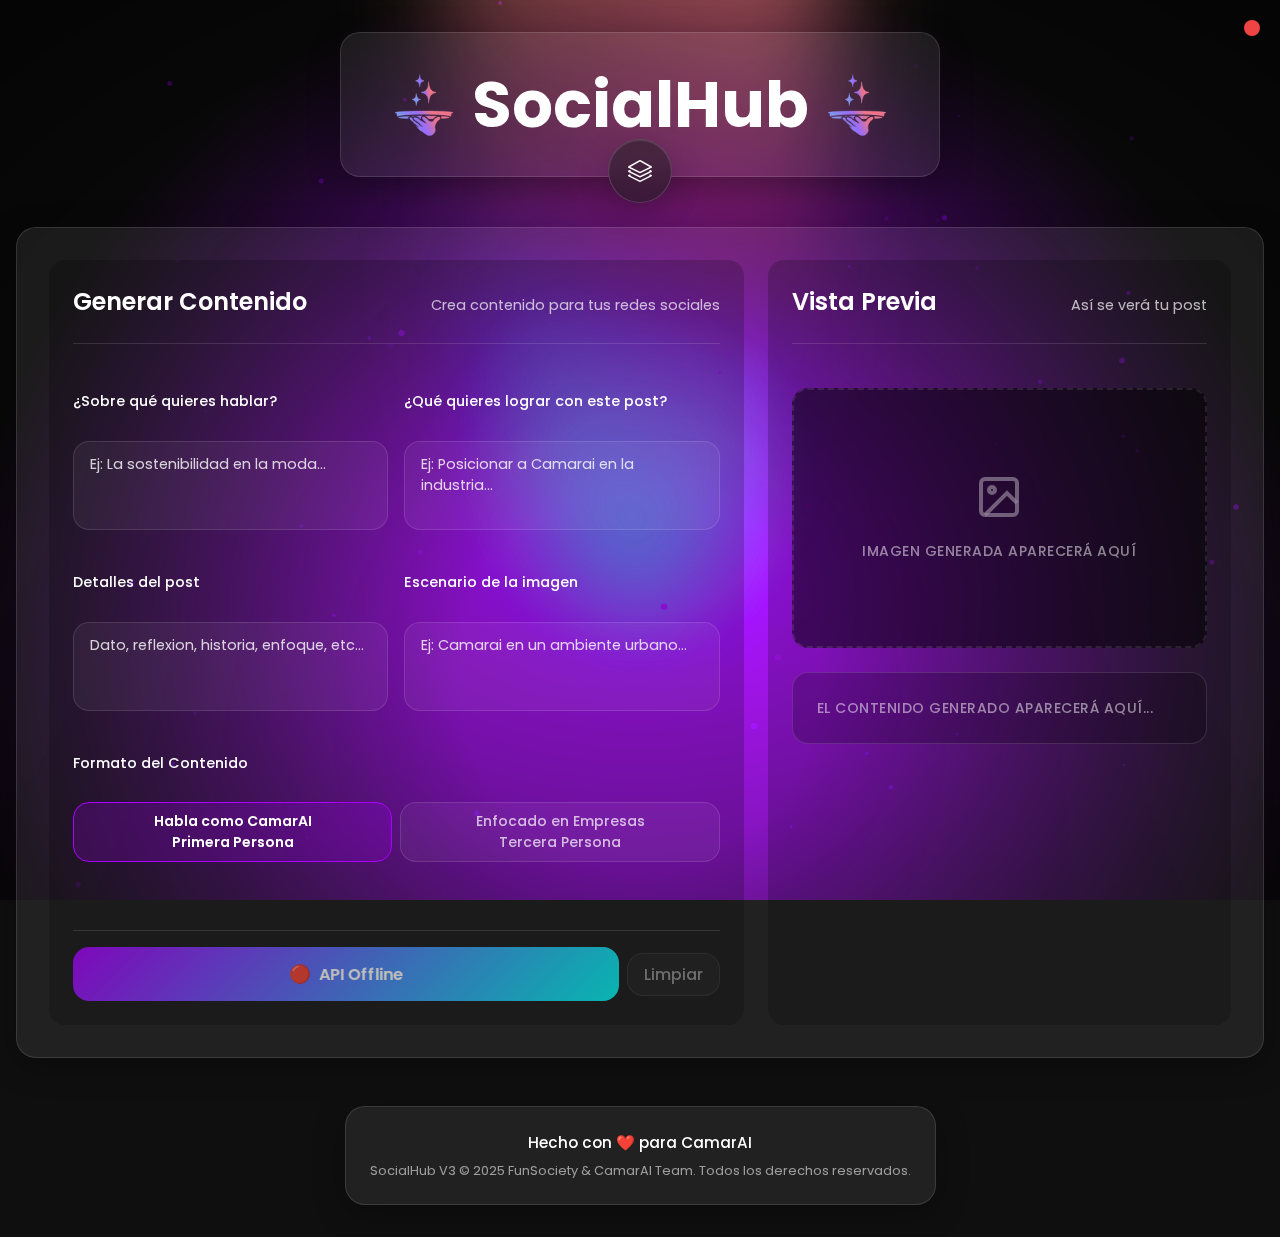
<file: index.html>
<!doctype html>
<html lang="en">
  <head>
    <meta charset="UTF-8" />
    <link rel="icon" type="image/svg+xml" href="/camarai.svg" />
    <meta name="viewport" content="width=device-width, initial-scale=1.0" />
    <link rel="preconnect" href="https://fonts.googleapis.com">
    <link rel="preconnect" href="https://fonts.gstatic.com" crossorigin>
    <link href="https://fonts.googleapis.com/css2?family=Poppins:ital,wght@0,100;0,200;0,300;0,400;0,500;0,600;0,700;0,800;0,900;1,100;1,200;1,300;1,400;1,500;1,600;1,700;1,800;1,900&display=swap" rel="stylesheet">
    <title>socialhubv3</title>
    <script type="module" crossorigin src="/assets/index-sNWB0woQ.js"></script>
    <link rel="stylesheet" crossorigin href="/assets/index-HAYGUfHs.css">
  </head>
  <body>
    <div id="root"></div>
  </body>
</html>
</file>
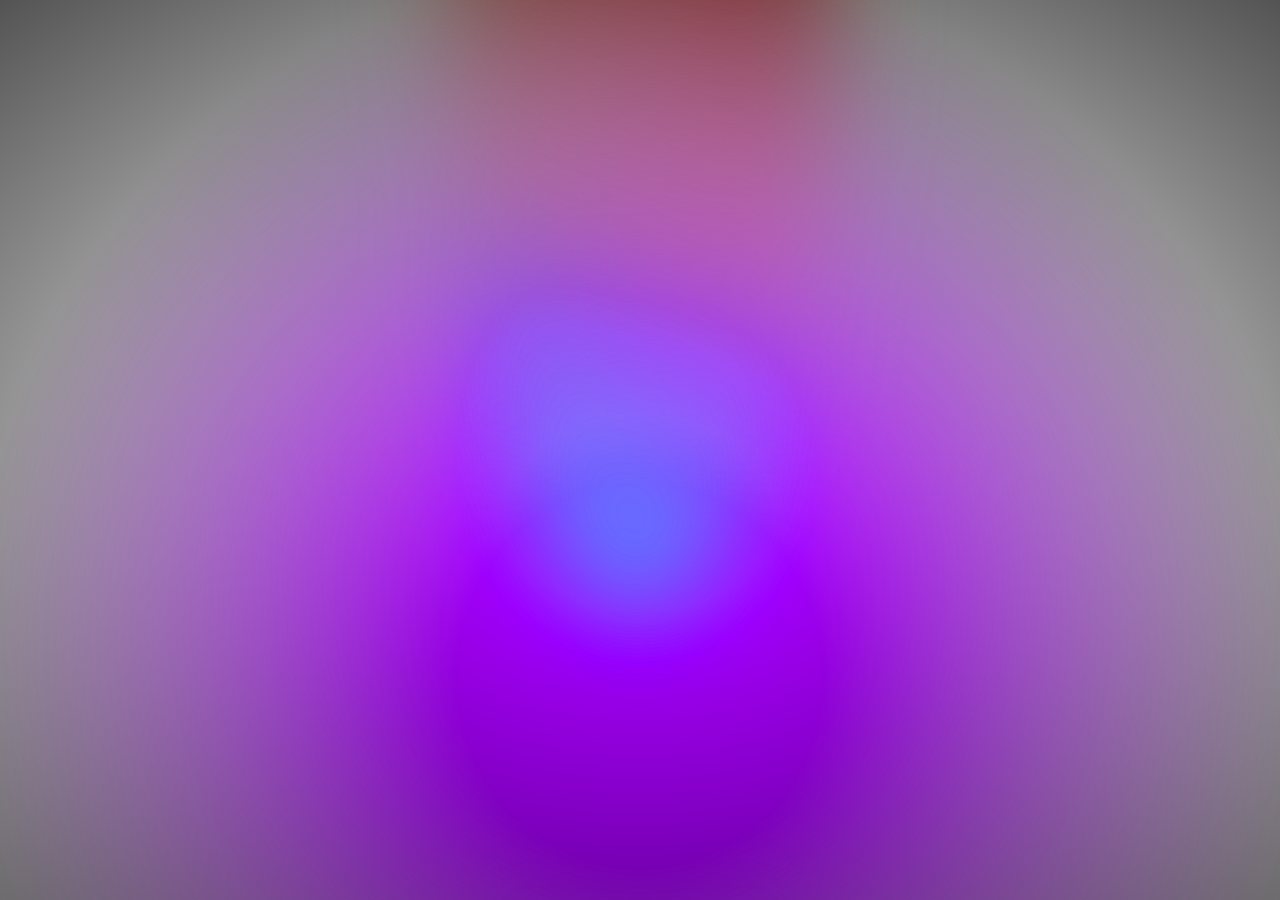
<file: background_template.html>
<!-- ESTE BACKGROUND ES UN TEMPLATE PARA COPIAR Y PEGAR EL FONDO A-HOLE EN CUALQUIER PAGINA -->
<!-- MODIFICADO POR SOCIETY -->
 
<!DOCTYPE html>
<html lang="es">
<head>
    <meta charset="UTF-8">
    <meta name="viewport" content="width=device-width, initial-scale=1.0, maximum-scale=5.0">
    <meta name="theme-color" content="#554696">
    <title>CamarAI - Background Animation</title>
    
    <style>
        body {
            margin: 0;
            padding: 0;
            /* background-color: #141414; */
            /* overflow: hidden; */
        }

        /* Container para el fondo animado */
        .animated-background-container {
            position: fixed;
            top: 0;
            left: 0;
            width: 100vw;
            height: 100vh;
            z-index: 0; 
            overflow: hidden;
        }

        /* Elemento a-hole principal */
        a-hole {
            position: absolute;
            top: 0;
            left: 0;
            margin: 0;
            padding: 0;
            width: 100%;
            height: 100%;
            overflow: hidden;
        }

        /* Capa de fondo con gradiente radial para crear el "agujero" */
        a-hole:before {
            position: absolute;
            top: 50%;
            left: 50%;
            z-index: 2;
            display: block;
            width: 150%;
            height: 140%;
            background: radial-gradient(ellipse at 50% 55%, transparent 10%, black 100%);
            transform: translate3d(-50%, -50%, 0);
            content: "";
        }

        /* Capa de color con overlay para efectos visuales */
        a-hole:after {
            position: absolute;
            top: 50%;
            left: 50%;
            z-index: 5;
            display: block;
            width: 100%;
            height: 100%;
            background: radial-gradient(ellipse at 50% 75%, #a900ff 20%, transparent 75%);
            mix-blend-mode: overlay;
            transform: translate3d(-50%, -50%, 0);
            content: "";
        }

        /* Animación del aura con gradiente animado */
        @keyframes aura-glow {
            0% {
                background-position: 0 100%;
            }
            100% {
                background-position: 0 300%;
            }
        }

        /* Elemento aura con gradiente animado y efectos de blur */
        a-hole .aura {
            position: absolute;
            top: -71.5%;
            left: 50%;
            z-index: 3;
            width: 30%;
            height: 140%;
            background: linear-gradient(
                20deg,
                #00f8f1,
                #ffbd1e20 16.5%,
                #fe848f 33%,
                #fe848f20 49.5%,
                #00f8f1 66%,
                #00f8f160 85.5%,
                #ffbd1e 100%
            ) 0 100% / 100% 200%;
            border-radius: 0 0 100% 100%;
            filter: blur(50px);
            mix-blend-mode: plus-lighter;
            opacity: 0.75;
            transform: translate3d(-50%, 0, 0);
            animation: aura-glow 5s infinite linear;
        }

        /* Canvas para efectos adicionales */
        a-hole canvas.js-canvas {
            display: block;
            width: 100%;
            height: 100%;
            position: absolute;
            top: 0;
            left: 0;
            z-index: 1;
        }
    </style>
</head>
<body>
    <!-- Container principal para el fondo animado -->
    <div class="animated-background-container">
        <a-hole>
            <canvas class="js-canvas"></canvas>
            <div class="aura"></div>
        </a-hole>
    </div>

</body>
</html>
</file>
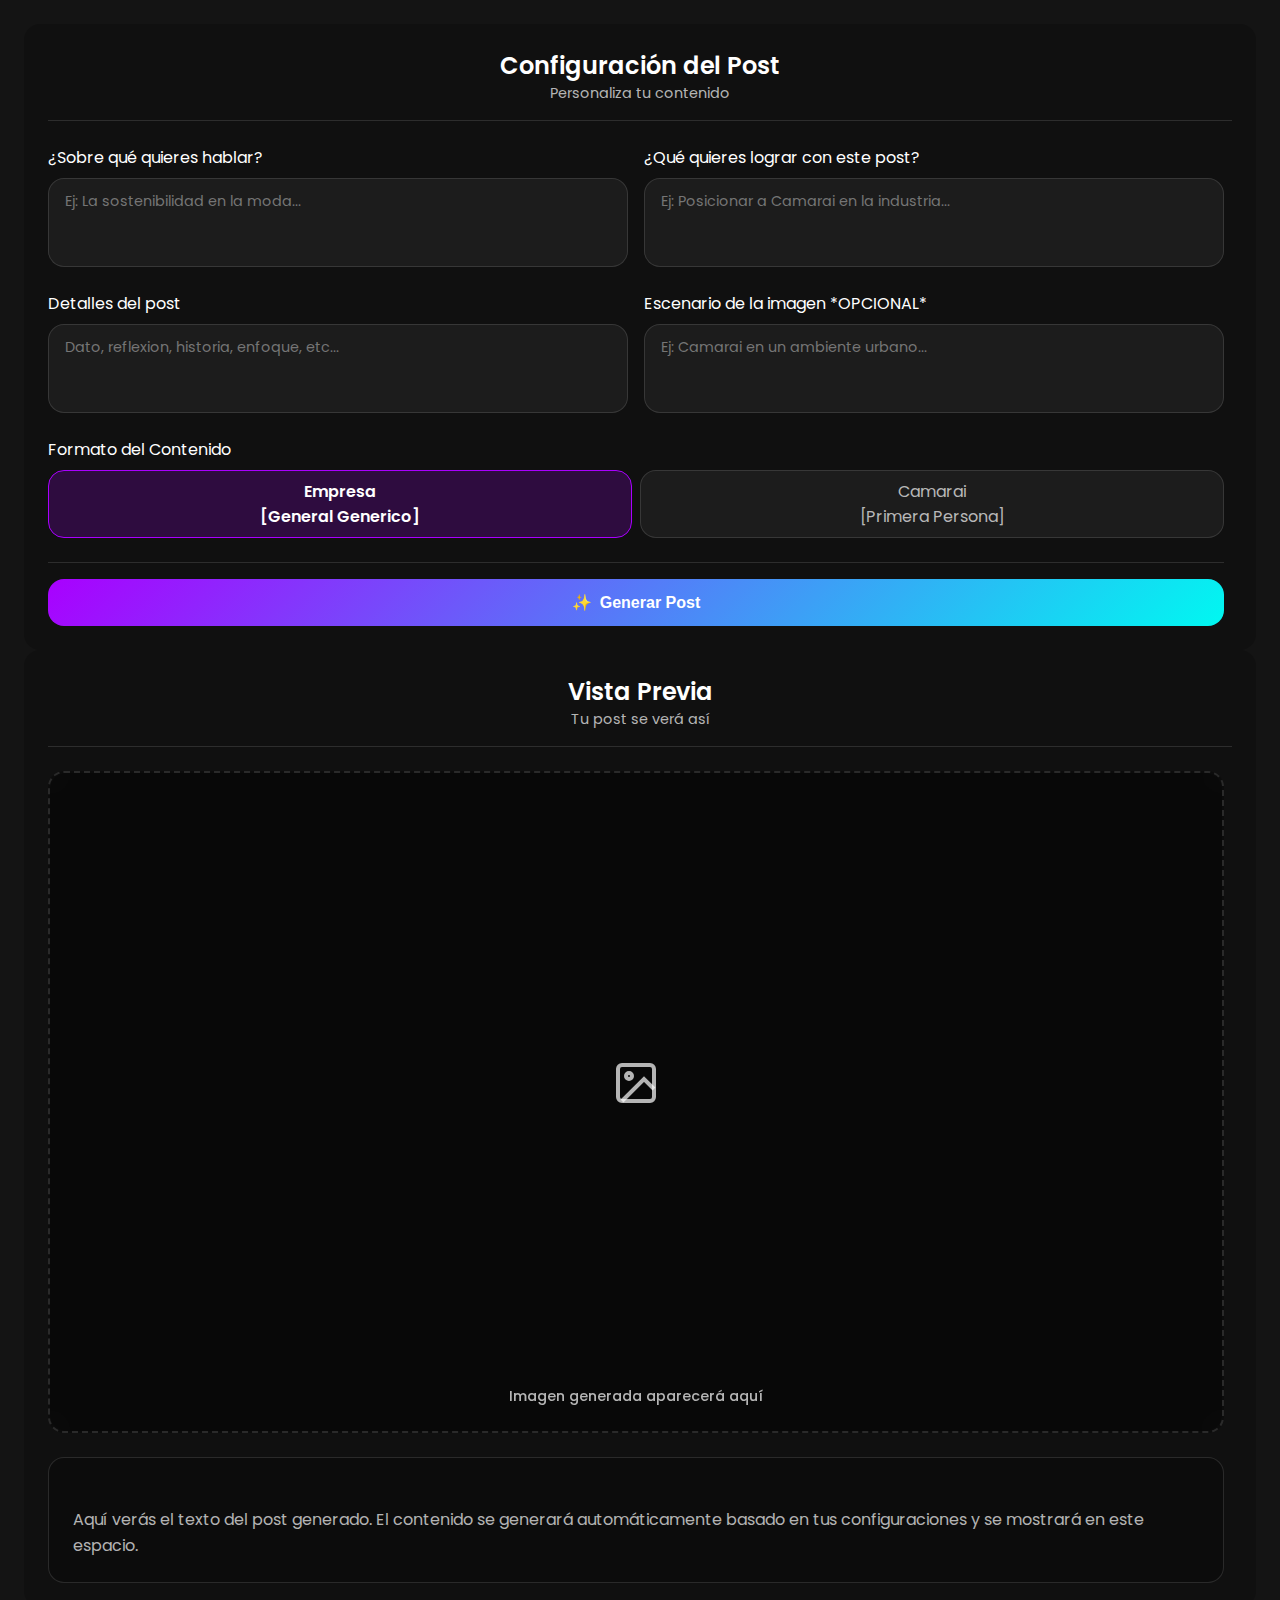
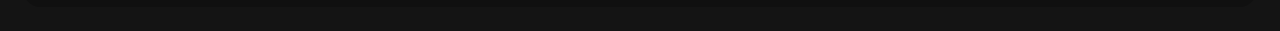
<file: generar copy.html>
<!DOCTYPE html>
<html lang="es">
<head>
    <meta charset="UTF-8">
    <meta name="viewport" content="width=device-width, initial-scale=1.0">
    <title>Generar Post - SocialHub</title>
    <link rel="preconnect" href="https://fonts.googleapis.com">
    <link rel="preconnect" href="https://fonts.gstatic.com" crossorigin>
    <link href="https://fonts.googleapis.com/css2?family=Poppins:wght@300;400;500;600;700&display=swap" rel="stylesheet">
    <link rel="stylesheet" href="styles.css">
</head>
<body>
    <!-- https://corsproxy.io/?url= -->
    <server>
        <api host="https://bot1.camarai.es/webhook" headers="Content-Type" Content-Type="application/json"></api>
    </server>
    <!-- ESTARIA TOP QUE SE PUDIERA RENDERIZAR JAVASCRIPT DESDE AQUI -->
    <!-- Post Generator Container -->
    <div class="post-generator-container">
        <!-- Left Column - Controls -->
        <div class="controls-section">
            <div class="section-header">
                <h2>Configuración del Post</h2>
                <p>Personaliza tu contenido</p>
            </div>
            
            <form id="post-generator-form" data="topic meta details scenario content-format" class="controls-grid" post-form>

                <div class="inputs-row">
                    <!-- ¿Sobre qué quieres hablar? -->
                    <div class="control-group">
                        <label for="topic">¿Sobre qué quieres hablar?</label>
                        <textarea id="topic" post-form="topic" name="topic" class="control-textarea" placeholder="Ej: La sostenibilidad en la moda..." rows="3" maxlength="150"></textarea>
                    </div>
                    <!-- ¿Qué quieres lograr con este post? -->
                    <div class="control-group">
                        <label for="meta">¿Qué quieres lograr con este post?</label>
                        <textarea id="meta" post-form="meta" name="meta" class="control-textarea" placeholder="Ej: Posicionar a Camarai en la industria..." rows="3" maxlength="150"></textarea>
                    </div>
                </div>

                <div class="inputs-row">
                    <!-- Detalles del post -->
                    <div class="control-group">
                        <label for="details">Detalles del post</label>
                        <textarea id="details" post-form="details" name="details" class="control-textarea" placeholder="Dato, reflexion, historia, enfoque, etc..." rows="3" maxlength="200"></textarea>
                    </div>
                    <!-- Escenario de la imagen -->
                    <div class="control-group">
                        <label for="scenario">Escenario de la imagen *OPCIONAL*</label>
                        <textarea id="scenario" post-form="scenario" name="scenario" class="control-textarea" placeholder="Ej: Camarai en un ambiente urbano..." rows="3" maxlength="100"></textarea>
                    </div>
                </div>

                <!-- Formato del Contenido -->
                <div class="control-group">
                    <label for="content-tone">Formato del Contenido</label>
                    <!-- Input hidden que captura la selección real del usuario -->
                    <input type="hidden" id="content-format-selected" post-form="content-format" value="empresa">
                    <div class="format-buttons">
                        <label class="format-btn active" for="format-empresa">
                            <input type="radio" id="format-empresa" name="content-format" value="empresa" checked style="display: none;">
                            Empresa<br>[General Generico]
                        </label>
                        <label class="format-btn" for="format-camarai">
                            <input type="radio" id="format-camarai" name="content-format" value="camarai" style="display: none;">
                            Camarai<br>[Primera Persona]
                        </label>
                    </div>
                </div>


                <!-- Botón Generar -->
                <div class="generate-section">
                    <button type="submit" class="generate-btn" method="post" host="api" path="/gen-socialhub-post" print="#post-preview-data" body="post-form">
                        <span class="btn-icon">✨</span>
                        Generar Post
                    </button>
                </div>
            </form>
        </div>

        <!-- Right Column - Preview -->
        <div class="preview-section">
            <div class="section-header">
                <h2>Vista Previa</h2>
                <p>Tu post se verá así</p>
            </div>
            
            <div id="post-preview-data">
                <div class="post-preview">
                    <!-- Imagen del Post -->
                    <div class="post-image-container">
                        <div class="image-placeholder">
                            <div class="image-icon">

                                <img data>

                                <svg width="48" height="48" viewBox="0 0 24 24" fill="none" stroke="currentColor" stroke-width="2">
                                    <rect x="3" y="3" width="18" height="18" rx="2" ry="2"/>
                                    <circle cx="8.5" cy="8.5" r="1.5"/>
                                    <polyline points="21,15 16,10 5,21"/>
                                </svg>
                            </div>
                            <p class="image-text">Imagen generada aparecerá aquí</p>
                        </div>
                    </div>
                    
                    <!-- Texto del Post -->
                    <div class="post-text-container">
                        <!-- <span ></span> -->
                        <div class="post-text">
                            <p prompt class="placeholder-text">
                                Aquí verás el texto del post generado. El contenido se generará automáticamente basado en tus configuraciones y se mostrará en este espacio.
                            </p>
                        </div>
                        
                    </div>

                    <!-- Acciones del Post -->
                    <!-- <div class="post-actions">
                        <button class="action-btn copy-post-btn">      
                            <span class="btn-icon">📋</span>
                            Copiar Texto
                        </button>
                        <button class="action-btn download-post-btn">
                            <span class="btn-icon">💾</span>
                            Descargar Imagen
                        </button>
                    </div> -->
                </div>
            </div>
        </div>
    </div>

    <!-- JavaScript moved to index.html for framework compatibility -->
</body>
</html>
</file>
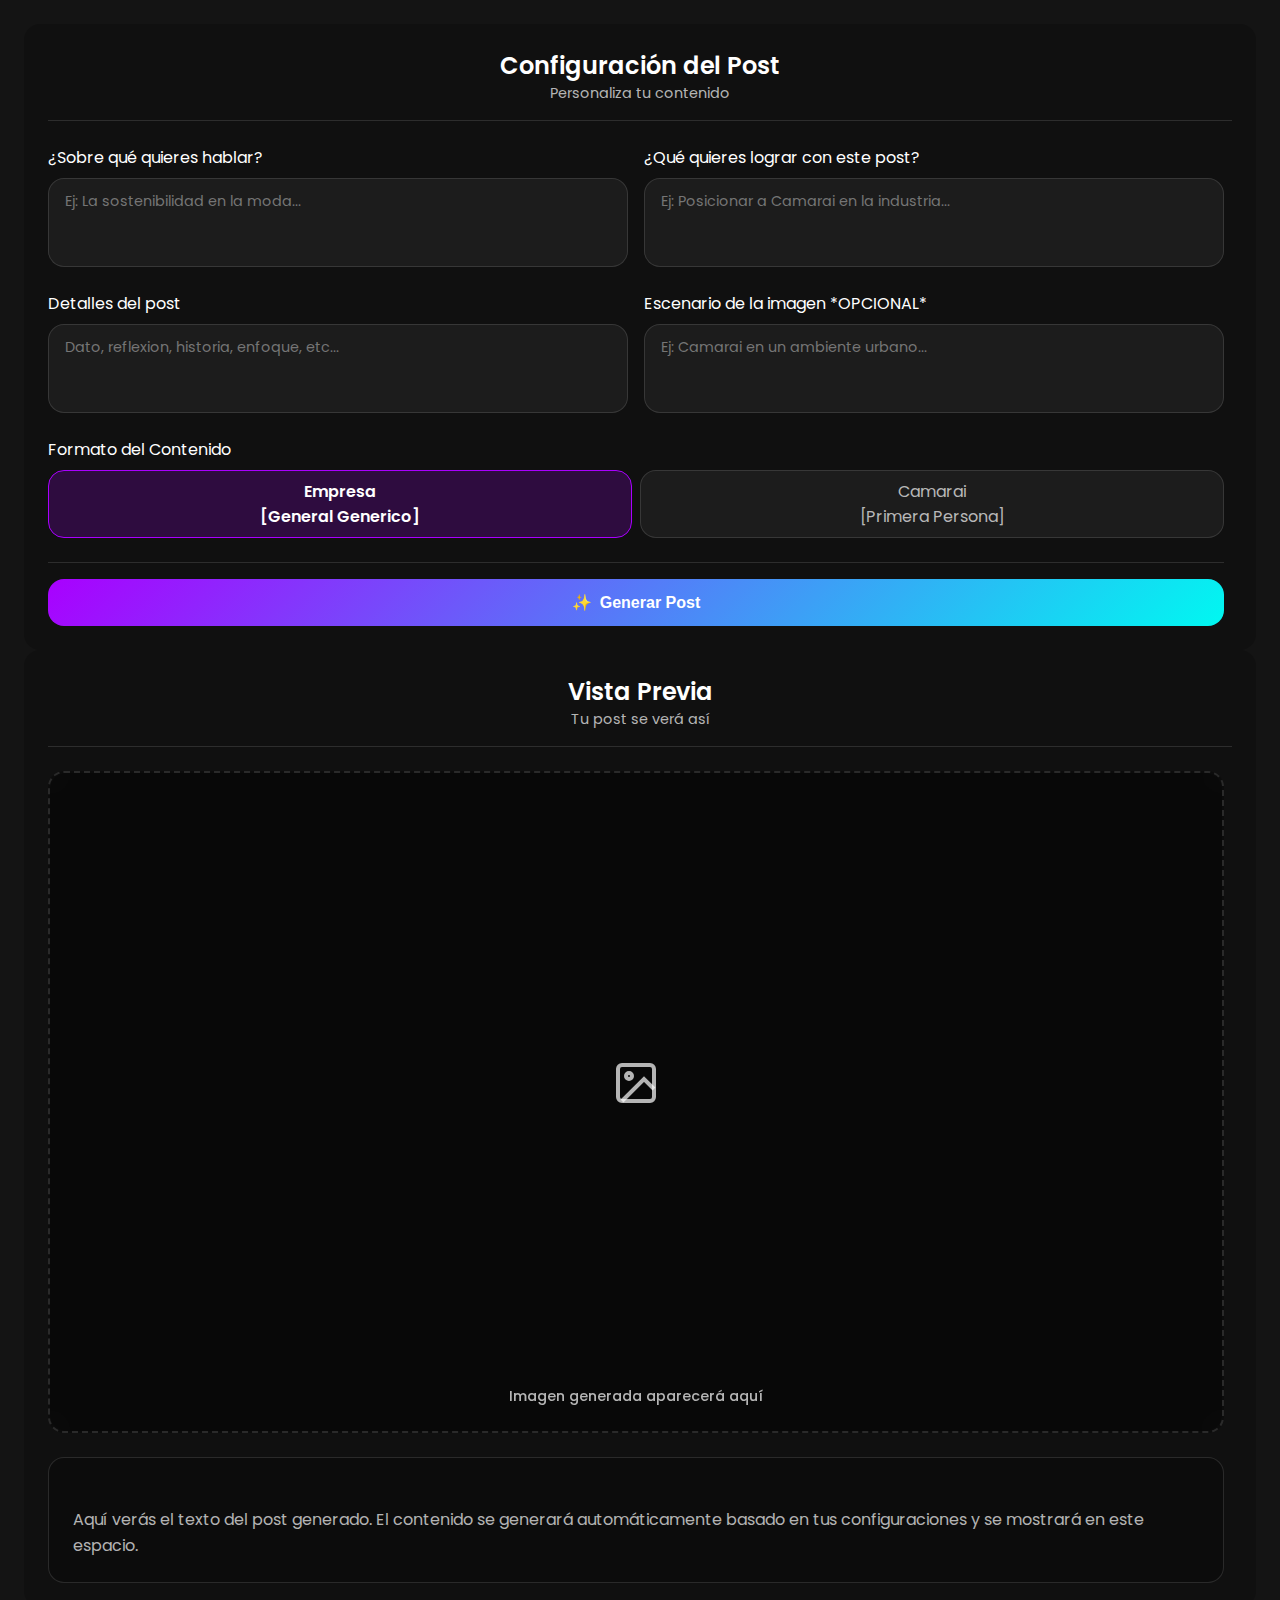
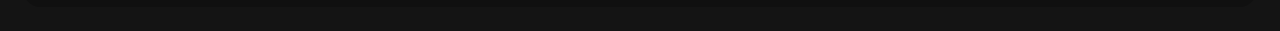
<file: generar.html>
<!DOCTYPE html>
<html lang="es">
<head>
    <meta charset="UTF-8">
    <meta name="viewport" content="width=device-width, initial-scale=1.0">
    <title>Generar Post - SocialHub</title>
    <link rel="preconnect" href="https://fonts.googleapis.com">
    <link rel="preconnect" href="https://fonts.gstatic.com" crossorigin>
    <link href="https://fonts.googleapis.com/css2?family=Poppins:wght@300;400;500;600;700&display=swap" rel="stylesheet">
    <link rel="stylesheet" href="styles.css">
</head>
<body>
    <server>
        <api host="https://corsproxy.io/?url=https://bot1.camarai.es/webhook-test" headers="Content-Type" Content-Type="application/json"></api>
    </server>
    <!-- ESTARIA TOP QUE SE PUDIERA RENDERIZAR JAVASCRIPT DESDE AQUI -->
    <!-- Post Generator Container -->
    <div class="post-generator-container">
        <!-- Left Column - Controls -->
        <div class="controls-section">
            <div class="section-header">
                <h2>Configuración del Post</h2>
                <p>Personaliza tu contenido</p>
            </div>
            
            <form id="post-generator-form" data="topic meta details scenario content-format" class="controls-grid" post-form>

                <div class="inputs-row">
                    <!-- ¿Sobre qué quieres hablar? -->
                    <div class="control-group">
                        <label for="topic">¿Sobre qué quieres hablar?</label>
                        <textarea id="topic" post-form="topic" name="topic" class="control-textarea" placeholder="Ej: La sostenibilidad en la moda..." rows="3" maxlength="150"></textarea>
                    </div>
                    <!-- ¿Qué quieres lograr con este post? -->
                    <div class="control-group">
                        <label for="meta">¿Qué quieres lograr con este post?</label>
                        <textarea id="meta" post-form="meta" name="meta" class="control-textarea" placeholder="Ej: Posicionar a Camarai en la industria..." rows="3" maxlength="150"></textarea>
                    </div>
                </div>

                <div class="inputs-row">
                    <!-- Detalles del post -->
                    <div class="control-group">
                        <label for="details">Detalles del post</label>
                        <textarea id="details" post-form="details" name="details" class="control-textarea" placeholder="Dato, reflexion, historia, enfoque, etc..." rows="3" maxlength="200"></textarea>
                    </div>
                    <!-- Escenario de la imagen -->
                    <div class="control-group">
                        <label for="scenario">Escenario de la imagen *OPCIONAL*</label>
                        <textarea id="scenario" post-form="scenario" name="scenario" class="control-textarea" placeholder="Ej: Camarai en un ambiente urbano..." rows="3" maxlength="100"></textarea>
                    </div>
                </div>

                <!-- Formato del Contenido -->
                <div class="control-group">
                    <label for="content-tone">Formato del Contenido</label>
                    <!-- Input hidden que captura la selección real del usuario -->
                    <input type="hidden" id="content-format-selected" post-form="content-format" value="empresa">
                    <div class="format-buttons">
                        <label class="format-btn active" for="format-empresa">
                            <input type="radio" id="format-empresa" name="content-format" value="empresa" checked style="display: none;">
                            Empresa<br>[General Generico]
                        </label>
                        <label class="format-btn" for="format-camarai">
                            <input type="radio" id="format-camarai" name="content-format" value="camarai" style="display: none;">
                            Camarai<br>[Primera Persona]
                        </label>
                    </div>
                </div>


                <!-- Botón Generar -->
                <div class="generate-section">
                    <button type="submit" class="generate-btn" method="post" host="api" path="/generate-post" print="#post-preview-data" body="post-form">
                        <span class="btn-icon">✨</span>
                        Generar Post
                    </button>
                </div>
            </form>
        </div>

        <!-- Right Column - Preview -->
        <div class="preview-section">
            <div class="section-header">
                <h2>Vista Previa</h2>
                <p>Tu post se verá así</p>
            </div>
            
            <div id="post-preview-data">
                <div class="post-preview">
                    <!-- Imagen del Post -->
                    <div class="post-image-container">
                        <div class="image-placeholder">
                            <div class="image-icon">

                                <img data>

                                <svg width="48" height="48" viewBox="0 0 24 24" fill="none" stroke="currentColor" stroke-width="2">
                                    <rect x="3" y="3" width="18" height="18" rx="2" ry="2"/>
                                    <circle cx="8.5" cy="8.5" r="1.5"/>
                                    <polyline points="21,15 16,10 5,21"/>
                                </svg>
                            </div>
                            <p class="image-text">Imagen generada aparecerá aquí</p>
                        </div>
                    </div>
                    
                    <!-- Texto del Post -->
                    <div class="post-text-container">
                        <!-- <span ></span> -->
                        <div class="post-text">
                            <p prompt class="placeholder-text">
                                Aquí verás el texto del post generado. El contenido se generará automáticamente basado en tus configuraciones y se mostrará en este espacio.
                            </p>
                        </div>
                        
                    </div>

                    <!-- Acciones del Post -->
                    <!-- <div class="post-actions">
                        <button class="action-btn copy-post-btn">      
                            <span class="btn-icon">📋</span>
                            Copiar Texto
                        </button>
                        <button class="action-btn download-post-btn">
                            <span class="btn-icon">💾</span>
                            Descargar Imagen
                        </button>
                    </div> -->
                </div>
            </div>
        </div>
    </div>

    <!-- JavaScript moved to index.html for framework compatibility -->
</body>
</html>
</file>
<file: assets/index-HAYGUfHs.css>
*{scrollbar-width:thin;scrollbar-color:#fff3 transparent}::-webkit-scrollbar{width:8px;height:8px}::-webkit-scrollbar-track{background:0 0;border-radius:4px}::-webkit-scrollbar-thumb{background:#fff3;border:1px solid #ffffff1a;border-radius:4px;transition:all .3s cubic-bezier(.4,0,.2,1)}::-webkit-scrollbar-thumb:hover{background:#ffffff4d;border-color:#fff3}::-webkit-scrollbar-thumb:active{background:#fff6}::-webkit-scrollbar-corner{background:0 0}body{scrollbar-width:thin;scrollbar-color:#a900ff4d transparent}body::-webkit-scrollbar{width:10px}body::-webkit-scrollbar-track{background:#0000001a;border-radius:5px}body::-webkit-scrollbar-thumb{background:linear-gradient(135deg,#a900ff66,#00f8f166);border:1px solid #ffffff1a;border-radius:5px;transition:all .3s cubic-bezier(.4,0,.2,1)}body::-webkit-scrollbar-thumb:hover{background:linear-gradient(135deg,#a900ff99,#00f8f199);transform:scale(1.1);box-shadow:0 0 10px #a900ff4d}.content-container,.post-text-container,.preview-section,.controls-section{scrollbar-width:thin;scrollbar-color:#ffffff26 transparent}.content-container::-webkit-scrollbar{width:6px}.post-text-container::-webkit-scrollbar{width:6px}.preview-section::-webkit-scrollbar{width:6px}.controls-section::-webkit-scrollbar{width:6px}.content-container::-webkit-scrollbar-track{background:#ffffff0d;border-radius:3px}.post-text-container::-webkit-scrollbar-track{background:#ffffff0d;border-radius:3px}.preview-section::-webkit-scrollbar-track{background:#ffffff0d;border-radius:3px}.controls-section::-webkit-scrollbar-track{background:#ffffff0d;border-radius:3px}.content-container::-webkit-scrollbar-thumb{background:#fff3;border:1px solid #ffffff1a;border-radius:3px;transition:all .3s cubic-bezier(.4,0,.2,1)}.post-text-container::-webkit-scrollbar-thumb{background:#fff3;border:1px solid #ffffff1a;border-radius:3px;transition:all .3s cubic-bezier(.4,0,.2,1)}.preview-section::-webkit-scrollbar-thumb{background:#fff3;border:1px solid #ffffff1a;border-radius:3px;transition:all .3s cubic-bezier(.4,0,.2,1)}.controls-section::-webkit-scrollbar-thumb{background:#fff3;border:1px solid #ffffff1a;border-radius:3px;transition:all .3s cubic-bezier(.4,0,.2,1)}.content-container::-webkit-scrollbar-thumb:hover{background:#ffffff4d;border-color:#fff3;box-shadow:0 0 8px #ffffff1a}.post-text-container::-webkit-scrollbar-thumb:hover{background:#ffffff4d;border-color:#fff3;box-shadow:0 0 8px #ffffff1a}.preview-section::-webkit-scrollbar-thumb:hover{background:#ffffff4d;border-color:#fff3;box-shadow:0 0 8px #ffffff1a}.controls-section::-webkit-scrollbar-thumb:hover{background:#ffffff4d;border-color:#fff3;box-shadow:0 0 8px #ffffff1a}.posts-container{scrollbar-width:thin;scrollbar-color:#a900ff33 transparent}.posts-container::-webkit-scrollbar{width:4px}.posts-container::-webkit-scrollbar-track{background:#0000001a;border-radius:2px}.posts-container::-webkit-scrollbar-thumb{background:linear-gradient(135deg,#a900ff4d,#00f8f14d);border-radius:2px;transition:all .3s cubic-bezier(.4,0,.2,1)}.posts-container::-webkit-scrollbar-thumb:hover{background:linear-gradient(135deg,#a900ff80,#00f8f180);box-shadow:0 0 6px #a900ff33}.modal-content{scrollbar-width:thin;scrollbar-color:#fff3 transparent}.modal-content::-webkit-scrollbar{width:6px}.modal-content::-webkit-scrollbar-track{background:#ffffff0d;border-radius:3px}.modal-content::-webkit-scrollbar-thumb{background:#ffffff40;border-radius:3px;transition:all .3s cubic-bezier(.4,0,.2,1)}.modal-content::-webkit-scrollbar-thumb:hover{background:#fff6;box-shadow:0 0 8px #ffffff26}:root{--color-background:#141414;--color-text-primary:#fff;--color-text-secondary:#ffffffb3;--color-text-placeholder:#ffffff80;--color-accent-primary:#a900ff;--color-accent-secondary:#00f8f1;--color-warning:#ffc107;--glass-background:#ffffff14;--glass-border-color:#ffffff1f;--glass-blur:20px;--glass-shadow:0 8px 32px #0000004d;--font-primary:"Poppins",-apple-system,BlinkMacSystemFont,"Segoe UI",Roboto,sans-serif;--space-s:.5rem;--space-m:1rem;--space-l:1.5rem;--space-xl:2rem;--border-radius-medium:16px;--border-radius-large:20px;--border-width:1px;--transition-fast:all .2s cubic-bezier(.4,0,.2,1);--z-background:-1;--z-layout:10;--z-modal:100;--z-notification:1000}*,:before,:after{box-sizing:border-box;margin:0;padding:0}select,select *{box-sizing:border-box;font:inherit;color:inherit;text-align:left;clip:auto;visibility:visible;opacity:1;will-change:auto;backface-visibility:visible;isolation:auto;contain:none;clip-path:none;-webkit-filter:none;-webkit-backdrop-filter:none;z-index:auto;background:0 0;border:none;outline:none;width:auto;min-width:0;max-width:none;height:auto;min-height:0;max-height:none;margin:0;padding:0;text-decoration:none;list-style:none;transition:none;animation:none;display:block;position:static;inset:auto;overflow:visible;transform:none;-webkit-mask:none;mask:none}html{font-size:16px}body{font-family:var(--font-primary);background-color:var(--color-background);color:var(--color-text-primary);min-height:100vh;-webkit-font-smoothing:antialiased;flex-direction:column;min-height:100dvh;display:flex}.animated-background-container{z-index:var(--z-background);position:fixed;inset:0}.app-layout{align-items:center;gap:var(--space-l);padding:var(--space-xl)var(--space-m);flex-direction:column;flex:1;display:flex}.glass-panel{background:var(--glass-background);-webkit-backdrop-filter:blur(var(--glass-blur));border:var(--border-width)solid var(--glass-border-color);box-shadow:var(--glass-shadow);border-radius:var(--border-radius-large);width:100%}.title-container{justify-content:center;align-items:center;gap:var(--space-m);padding:var(--space-l);flex-shrink:0;max-width:600px;display:flex}.navbar{flex-shrink:0;width:100%;max-width:400px}.navbar__floating{gap:var(--space-s);padding:var(--space-s);display:flex}.nav-button{border-radius:var(--border-radius-medium);color:var(--color-text-primary);padding:.75rem var(--space-l);cursor:pointer;transition:var(--transition-fast);background:0 0;border:none;flex:1;font-size:1rem;font-weight:500}.nav-button:hover{background:#ffffff1a}.main-footer{padding:var(--space-l);text-align:center;color:var(--color-text-secondary);background:var(--glass-background);border:var(--border-width)solid var(--glass-border-color);border-radius:var(--border-radius-large);font-size:.8rem}.main-footer__primary-text{color:var(--color-text-primary);font-size:.95rem;font-weight:500}.dev-warning{top:var(--space-m);right:var(--space-m);align-items:center;gap:var(--space-s);border-radius:var(--border-radius-medium);padding:var(--space-s)var(--space-m);z-index:var(--z-notification);-webkit-backdrop-filter:blur(10px);backdrop-filter:blur(10px);background:#ffc1071a;border:1px solid #ffc1074d;display:flex;position:fixed}.dev-warning__icon{color:var(--color-warning)}.content-container{width:100%;max-width:1400px;padding:var(--space-s);min-height:400px;overflow:visible}.post-generator-container{padding:var(--space-l);width:100%;min-height:500px}.mobile-tabs{background:var(--glass-background);-webkit-backdrop-filter:blur(var(--glass-blur));border:var(--border-width)solid var(--glass-border-color);border-radius:var(--border-radius-large);box-shadow:var(--glass-shadow);padding:var(--space-s);margin-bottom:var(--space-l);z-index:1001;display:none;position:relative}.mobile-tab-btn{padding:.875rem var(--space-m);border-radius:var(--border-radius-medium);color:var(--color-text-secondary);cursor:pointer;justify-content:center;align-items:center;gap:var(--space-s);background:0 0;border:none;flex:1;min-height:44px;font-size:.95rem;font-weight:500;transition:all .3s cubic-bezier(.4,0,.2,1);display:flex;position:relative;overflow:hidden}.mobile-tab-btn:before{content:"";background:linear-gradient(135deg,var(--color-accent-primary),var(--color-accent-secondary));opacity:0;border-radius:var(--border-radius-medium);transition:all .3s cubic-bezier(.4,0,.2,1);position:absolute;inset:0}.mobile-tab-btn.active{color:var(--color-text-primary);background:#ffffff1a;font-weight:600;box-shadow:0 4px 12px #a900ff33}.mobile-tab-btn.active:before{opacity:.1}.mobile-tab-btn:hover:not(.active){color:var(--color-text-primary);background:#ffffff0d;transform:translateY(-1px)}.btn-icon{z-index:1;font-size:1.1em;position:relative}.mobile-tab-btn span:not(.btn-icon){z-index:1;position:relative}.controls-section,.preview-section{gap:var(--space-l);border-radius:var(--border-radius-medium);padding:var(--space-l);background:#0003;flex-direction:column;height:100%;min-height:400px;display:flex}#post-generator-form,.post-preview{flex:1}.section-header{text-align:center;padding-bottom:var(--space-m);border-bottom:1px solid var(--glass-border-color)}.section-header h2{font-size:1.5rem;font-weight:600}.section-header p{color:var(--color-text-secondary);font-size:.9rem}.inputs-row{gap:var(--space-m);margin-bottom:var(--space-l);display:flex}.control-group{gap:var(--space-s);flex-direction:column;flex:1;display:flex}.control-textarea{border:1px solid var(--glass-border-color);border-radius:var(--border-radius-medium);color:var(--color-text-primary);font-family:var(--font-primary);padding:.75rem var(--space-m);transition:var(--transition-fast);resize:none;background:#ffffff0d;outline:none;width:100%;min-height:80px;font-size:.9rem}.control-textarea:focus{border-color:var(--color-accent-primary);box-shadow:0 0 0 3px color-mix(in srgb,var(--color-accent-primary)20%,transparent)}.format-btn{padding:var(--space-s)var(--space-m);border:1px solid var(--glass-border-color);border-radius:var(--border-radius-medium);color:var(--color-text-secondary);text-align:center;cursor:pointer;transition:var(--transition-fast);background:#ffffff0d;flex:1}.generate-section{padding-top:var(--space-m);border-top:1px solid var(--glass-border-color)}.generate-btn{background:linear-gradient(135deg,var(--color-accent-primary),var(--color-accent-secondary));border-radius:var(--border-radius-medium);width:100%;color:var(--color-text-primary);cursor:pointer;transition:var(--transition-medium);justify-content:center;align-items:center;gap:var(--space-s);border:none;padding:.875rem;font-size:1rem;font-weight:600;display:flex}.post-image-container{aspect-ratio:16/9;border-radius:var(--border-radius-medium);width:100%;margin-bottom:var(--space-l);background:#0003;justify-content:center;align-items:center;display:flex;position:relative;overflow:hidden}.post-image-container img{object-fit:cover;border-radius:var(--border-radius-medium);width:100%;height:100%;transition:var(--transition-fast);z-index:1;position:absolute;top:0;left:0}.post-image-container img[src]:not([src=""]){z-index:3;display:block!important}.post-image-container img[src]:not([src=""])~.image-placeholder{display:none}.image-placeholder{z-index:2;justify-content:center;align-items:center;gap:var(--space-m);color:var(--color-text-secondary);border-radius:var(--border-radius-medium);padding:var(--space-l);-webkit-backdrop-filter:blur(10px);background:#0000004d;flex-direction:column;width:100%;height:100%;display:flex;position:relative;overflow:hidden}.image-icon{border-radius:10%;justify-content:center;align-items:center;width:100%;height:100%;display:flex}.image-text{color:var(--color-text-secondary);text-align:center;margin:0;font-size:.9rem;font-weight:500}.post-text-container{border:1px solid var(--glass-border-color);border-radius:var(--border-radius-medium);padding:var(--space-l);background:#0003;flex:1;max-height:300px;overflow-y:auto}.placeholder-text{color:var(--color-text-secondary);font-style:bold;white-space:pre-line;font-weight:400;line-height:1.6}@media (max-width:1024px){.generar-view .post-generator-container,.gestionar-view .post-generator-container{gap:var(--space-m);padding:var(--space-m);flex-direction:column;display:flex}.mobile-tabs{gap:var(--space-s);display:flex}.controls-section,.preview-section{padding:0;padding-top:var(--space-m);background:0 0;display:none}.controls-section.active,.preview-section.active{display:flex}.inputs-row{flex-direction:column}}@media (max-width:768px){.app-layout{padding:var(--space-m)var(--space-s);padding-bottom:90px}.title-container{padding:var(--space-m)}.camarai-gif{width:48px;height:48px}.navbar__floating{flex-direction:column}.dev-warning__text{display:none}.format-buttons{gap:var(--space-s);flex-direction:column}}select,.filter-select,.form-select{color:#fff;cursor:pointer;background:#333;border:1px solid #666;border-radius:4px;width:100%;padding:8px 12px;font-size:14px}#sr-language-select{z-index:1000!important;color:#fafbfc!important;isolation:isolate!important;contain:layout style!important;background:#181826!important;position:fixed!important;top:20px!important;left:20px!important}.post-generator-container,.content-container,.app-layout,.filters-grid,.filter-group{overflow:visible!important}select:hover,.filter-select:hover,.form-select:hover{background:#00000080;border-color:#ffffff4d}select:focus,.filter-select:focus,.form-select:focus{border-color:var(--color-accent-primary);z-index:10;background:#0009;box-shadow:0 0 0 3px #a900ff33}select option,.filter-select option,.form-select option{color:#fff;background:#1a1a1a;border:none;padding:8px 12px}#loader-style,#loader-background{border-radius:var(--border-radius-medium);color:var(--color-text-primary);font-family:var(--font-primary);padding:.75rem var(--space-m);z-index:1;cursor:pointer;background:#0006 url("data:image/svg+xml;charset=UTF-8,%3csvg xmlns='http://www.w3.org/2000/svg' viewBox='0 0 24 24' fill='none' stroke='%23ffffff' stroke-width='2' stroke-linecap='round' stroke-linejoin='round'%3e%3cpolyline points='6,9 12,15 18,9'%3e%3c/polyline%3e%3c/svg%3e") right 12px center/16px no-repeat;border:1px solid #fff3;outline:none;width:100%;padding-right:40px;font-size:.9rem;transition:all .3s cubic-bezier(.4,0,.2,1);position:relative}#loader-style:hover,#loader-background:hover{background:#00000080;border-color:#ffffff4d}#loader-style:focus,#loader-background:focus{border-color:var(--color-accent-primary);z-index:10;background:#0009;box-shadow:0 0 0 3px #a900ff33}#loader-style option,#loader-background option{color:#fff;background:#1a1a1a;border:none;padding:8px 12px}.filters-grid{gap:var(--space-m);margin-bottom:var(--space-l);z-index:2;flex-wrap:wrap;align-items:end;min-height:80px;display:flex;position:relative;isolation:auto!important;contain:none!important;overflow:visible!important}.filter-group{gap:var(--space-s);z-index:3;flex-direction:column;flex:1;min-width:200px;min-height:60px;display:flex;position:relative;isolation:auto!important;contain:none!important;overflow:visible!important}.filter-label{color:var(--color-text-primary);margin-bottom:var(--space-xs);font-size:.9rem;font-weight:500}.filter-input{border-radius:var(--border-radius-medium);color:var(--color-text-primary);font-family:var(--font-primary);padding:.75rem var(--space-m);z-index:2;background:#0006;border:1px solid #fff3;outline:none;width:100%;font-size:.9rem;transition:all .3s cubic-bezier(.4,0,.2,1);position:relative}.filter-input:focus{border-color:var(--color-accent-primary);background:#0009;transform:translateY(-1px);box-shadow:0 0 0 3px #a900ff33}.filter-input:hover{background:#00000080;border-color:#ffffff4d}.status-badge{text-transform:uppercase;letter-spacing:.5px;border:1px solid #0000;border-radius:20px;padding:4px 12px;font-size:.8rem;font-weight:600;transition:all .3s}.format-badge{text-transform:uppercase;letter-spacing:.5px;border:1px solid #0000;border-radius:20px;padding:4px 12px;font-size:.8rem;font-weight:600;transition:all .3s}.filter-input[type=date]{position:relative}.filter-input[type=date]::-webkit-calendar-picker-indicator{color:var(--color-text-primary);cursor:pointer;background:0 0;border-radius:4px;padding:4px;transition:all .3s}.status-filters{border-radius:var(--border-radius-medium);padding:var(--space-l);-webkit-backdrop-filter:blur(5px);background:#0006;border:1px solid #ffffff1a}.status-filters-title{color:var(--color-text-primary);margin-bottom:var(--space-m);align-items:center;gap:var(--space-s);font-size:1rem;font-weight:600;display:flex}.status-filters-title:before{content:"🎯";font-size:1.2rem}.status-option{align-items:center;gap:var(--space-s);cursor:pointer;padding:var(--space-s)var(--space-m);border-radius:var(--border-radius-medium);background:#ffffff0d;border:1px solid #ffffff1a;justify-content:center;min-width:120px;transition:all .3s cubic-bezier(.4,0,.2,1);display:flex}.status-option:hover{background:#ffffff1a;border-color:#fff3;transform:translateY(-1px);box-shadow:0 4px 12px #0003}.status-option input[type=radio]{accent-color:var(--color-accent-primary);margin:0;transform:scale(1.1)}.status-label{color:var(--color-text-secondary);font-size:.9rem;font-weight:500;transition:all .3s cubic-bezier(.4,0,.2,1)}.status-option:has(input:checked){border-color:var(--color-accent-primary);background:#a900ff33;box-shadow:0 0 0 2px #a900ff4d}.status-option:has(input:checked) .status-label{color:var(--color-accent-primary);font-weight:600}.posts-container{gap:var(--space-l);max-height:70vh;padding:var(--space-s);padding-right:var(--space-s);overscroll-behavior:contain;grid-template-columns:repeat(auto-fill,minmax(400px,1fr));display:grid;overflow-y:auto}.post-card{border:1px solid var(--glass-border-color);border-radius:var(--border-radius-large);padding:var(--space-l);-webkit-backdrop-filter:blur(10px);cursor:pointer;background:#0000004d;min-height:530px;transition:all .3s cubic-bezier(.4,0,.2,1);position:relative;overflow-y:hidden}.post-card:before{content:"";background:linear-gradient(90deg,var(--color-accent-primary),var(--color-accent-secondary));opacity:0;height:3px;transition:var(--transition-fast);position:absolute;top:0;left:0;right:0}.post-card:hover:after{content:"👆 Haz clic para gestionar";color:var(--color-text-primary);padding:var(--space-s)var(--space-m);border-radius:var(--border-radius-medium);z-index:10;pointer-events:none;opacity:0;background:#000c;font-size:.9rem;font-weight:600;animation:.3s ease-out forwards fadeInScale;position:absolute;top:50%;left:50%;transform:translate(-50%,-50%)}@keyframes fadeInScale{0%{opacity:0;transform:translate(-50%,-50%)scale(.8)}to{opacity:1;transform:translate(-50%,-50%)scale(1)}}.post-content{gap:var(--space-m);margin-bottom:var(--space-l);flex-direction:column;display:flex}.status-change-btn{background:linear-gradient(135deg,var(--color-accent-primary),var(--color-accent-secondary));border-radius:var(--border-radius-medium);color:var(--color-text-primary);cursor:pointer;padding:.75rem var(--space-l);border:none;font-size:.9rem;font-weight:600;transition:all .2s cubic-bezier(.4,0,.2,1);box-shadow:0 2px 8px #a900ff33}.modal-overlay{-webkit-backdrop-filter:blur(10px);backdrop-filter:blur(10px);z-index:var(--z-modal);background:#000c;justify-content:center;align-items:center;display:none;position:fixed;inset:0}.modal-overlay.active{display:flex}.modal-content{background:var(--glass-background);-webkit-backdrop-filter:blur(var(--glass-blur));backdrop-filter:blur(var(--glass-blur));border:var(--border-width)solid var(--glass-border-color);border-radius:var(--border-radius-large);box-shadow:var(--glass-shadow);width:90%;max-width:400px;max-height:80vh;overflow:hidden}.modal-header{padding:var(--space-l);border-bottom:1px solid var(--glass-border-color);justify-content:space-between;align-items:center;display:flex}.modal-header h3{color:var(--color-text-primary);margin:0;font-size:1.25rem;font-weight:600}.modal-close{color:var(--color-text-secondary);cursor:pointer;transition:var(--transition-fast);background:0 0;border:none;padding:0;font-size:1.5rem}.modal-close:hover{color:var(--color-text-primary)}.modal-body{padding:var(--space-l)}.status-options-modal{gap:var(--space-s);flex-direction:column;display:flex}.status-option-modal{align-items:center;gap:var(--space-s);cursor:pointer;padding:var(--space-m);border-radius:var(--border-radius-medium);transition:var(--transition-fast);display:flex}.status-option-modal:hover{background:#ffffff0d}.status-option-modal input[type=radio]{accent-color:var(--color-accent-primary);margin:0}.status-label-modal{color:var(--color-text-secondary);transition:var(--transition-fast);font-size:1rem}.status-option-modal:has(input:checked) .status-label-modal{color:var(--color-text-primary);font-weight:500}.modal-footer{gap:var(--space-s);padding:var(--space-l);border-top:1px solid var(--glass-border-color);justify-content:flex-end;display:flex}.modal-btn{padding:.75rem var(--space-l);border-radius:var(--border-radius-medium);cursor:pointer;transition:var(--transition-fast);border:none;font-size:.9rem;font-weight:500}.modal-btn-cancel{color:var(--color-text-secondary);border:1px solid var(--glass-border-color);background:0 0}.modal-btn-cancel:hover{color:var(--color-text-primary);background:#ffffff0d}.modal-btn-confirm{background:linear-gradient(135deg,var(--color-accent-primary),var(--color-accent-secondary));color:var(--color-text-primary)}.modal-btn-confirm:hover{transform:translateY(-1px);box-shadow:0 4px 12px #a900ff4d}.uploaded-section{border-top:1px solid var(--border-color);margin-top:20px;padding-top:20px;animation:.3s fadeIn}.uploaded-checkbox{border:1px solid var(--border-color);cursor:pointer;background:var(--bg-secondary);border-radius:8px;align-items:center;padding:12px 16px;transition:all .2s;display:flex}.uploaded-checkbox:hover{border-color:var(--accent-color);background:var(--bg-primary)}.uploaded-checkbox input[type=checkbox]{accent-color:var(--accent-color);margin-right:12px}.uploaded-label{color:var(--text-primary);font-size:14px;font-weight:500}@keyframes fadeIn{0%{opacity:0}to{opacity:1}}.form-group{margin-bottom:20px}.form-label{color:var(--text-primary);margin-bottom:8px;font-size:14px;font-weight:500;display:block}.form-input,.form-textarea{border:1px solid var(--border-color);background:var(--bg-secondary);width:100%;color:var(--text-primary);box-sizing:border-box;border-radius:8px;padding:12px 16px;font-size:14px;transition:all .2s}.form-input:focus,.form-textarea:focus{border-color:var(--accent-color);outline:none;box-shadow:0 0 0 3px #a900ff1a}.form-textarea{resize:vertical;min-height:100px;font-family:inherit}.form-input::placeholder,.form-textarea::placeholder{color:var(--text-secondary)}#edit-modal .modal-content{max-width:600px}#edit-modal .modal-body{padding:24px}#edit-modal .form-group:last-child{margin-bottom:0}@media (max-width:1024px){.filters-grid{flex-direction:column;align-items:stretch}.filter-group{width:100%;min-width:auto}.status-options{flex-direction:column;align-items:stretch}.status-option{justify-content:flex-start;width:100%;min-width:auto}}@media (max-width:768px){.filters-grid{gap:var(--space-s);margin-bottom:var(--space-m)}.filter-group{gap:var(--space-xs)}.filter-input{padding:.6rem var(--space-s);font-size:.85rem}.status-filters{padding:var(--space-m)}.status-option{padding:var(--space-xs)var(--space-s);font-size:.85rem}}.posts-container{gap:var(--space-m);grid-template-columns:1fr}.post-card{padding:var(--space-m)}.post-image{height:180px}@media (max-width:768px){.posts-container{gap:var(--space-m);max-height:60vh;padding:var(--space-s);grid-template-columns:1fr}.post-card{padding:var(--space-m);margin-bottom:var(--space-s)}.post-image{height:160px}.post-title{font-size:1rem}.post-actions{flex-wrap:wrap;justify-content:center}.post-footer{gap:var(--space-m);flex-direction:column;align-items:stretch}.status-change-btn{width:100%;padding:.875rem var(--space-l)}.upload-status{padding:var(--space-m);justify-content:center}.action-btn{width:44px;height:44px}}@media (max-width:480px){.posts-container{padding:var(--space-s);gap:var(--space-s)}.post-card{padding:var(--space-m)}.post-image{height:140px}.post-title{font-size:.95rem}.post-description{font-size:.85rem}.status-badge,.format-badge{padding:.25rem var(--space-s);font-size:.7rem}}.simple-loader{z-index:1000;opacity:1;box-sizing:border-box;background:#0009;border-radius:8px;flex-direction:column;justify-content:center;align-items:center;transition:opacity .2s ease-out;display:flex;position:absolute;overflow:hidden;border:none!important;outline:none!important;margin:0!important;padding:0!important}.simple-loader.fade-out{opacity:0}.simple-loader .loading-gif{width:48px;height:48px;margin-bottom:var(--space-s);flex-shrink:0}.simple-loader .loading-text{color:#ffffffe6;text-align:center;text-shadow:0 1px 2px #0000001a;flex-shrink:0;margin:0;font-size:.9rem;font-weight:600}@keyframes spin{0%{transform:rotate(0)}to{transform:rotate(360deg)}}@keyframes slideIn{0%{opacity:0;transform:translate(-20px)}to{opacity:1;transform:translate(0)}}@keyframes pulse{0%,to{transform:scale(1)}50%{transform:scale(1.05)}}.loading-state{min-height:200px;padding:var(--space-xl);border-radius:var(--border-radius-large);background:#0000004d;border:1px solid #ffffff1a;justify-content:center;align-items:center;display:flex}.loading-content{text-align:center;max-width:200px}.loading-gif{width:64px;height:64px;margin:0 auto var(--space-m);display:block}.loading-text{color:var(--color-text-primary);text-shadow:0 1px 2px #0000001a;margin:0;font-size:1rem;font-weight:600}.language-switcher{z-index:1000;position:fixed;top:20px;right:20px}.language-btn{border:1px solid var(--glass-border-color);border-radius:var(--border-radius-medium);padding:var(--space-s)var(--space-m);color:var(--color-text-primary);cursor:pointer;align-items:center;gap:var(--space-xs);-webkit-backdrop-filter:blur(10px);background:#ffffff1a;transition:all .3s;display:flex}.language-btn:hover{background:#fff3;transform:translateY(-1px)}.language-dropdown{border:1px solid var(--glass-border-color);border-radius:var(--border-radius-medium);padding:var(--space-s);margin-top:var(--space-xs);opacity:0;visibility:hidden;-webkit-backdrop-filter:blur(10px);background:#000000e6;min-width:150px;transition:all .3s;position:absolute;top:100%;right:0;transform:translateY(-10px)}.language-dropdown.active{opacity:1;visibility:visible;transform:translateY(0)}.language-option{align-items:center;gap:var(--space-s);padding:var(--space-s);border-radius:var(--border-radius-small);cursor:pointer;transition:background .2s;display:flex}.language-option:hover{background:#ffffff1a}.theme-switcher{z-index:1000;position:fixed;top:20px;left:20px}.theme-btn{border:1px solid var(--glass-border-color);border-radius:var(--border-radius-medium);padding:var(--space-s)var(--space-m);color:var(--color-text-primary);cursor:pointer;align-items:center;gap:var(--space-xs);-webkit-backdrop-filter:blur(10px);background:#ffffff1a;transition:all .3s;display:flex}.theme-btn:hover{background:#fff3;transform:translateY(-1px)}.module_admin-view .post-generator-container{gap:var(--space-l);grid-template-columns:1fr 2fr;display:grid}@media (max-width:1024px){.module_admin-view .post-generator-container{gap:var(--space-m);flex-direction:column;display:flex}.stats-section,.modules-section{display:none}.stats-section.active,.modules-section.active{animation:.3s ease-in-out fadeIn;display:block}}.stats-section{gap:var(--space-l);border-radius:var(--border-radius-medium);padding:var(--space-l);background:#0003;flex-direction:column;display:flex}.section-header{text-align:center;margin-bottom:var(--space-l);padding-bottom:var(--space-m);border-bottom:1px solid var(--glass-border-color)}.section-header h2{color:var(--color-text-primary);margin-bottom:var(--space-s);font-size:1.5rem;font-weight:600}.section-header p{color:var(--color-text-secondary);margin:0;font-size:.9rem}.stats-grid{gap:var(--space-m);grid-template-columns:repeat(auto-fit,minmax(150px,1fr));display:grid}.stat-card{border:1px solid var(--glass-border-color);border-radius:var(--border-radius-medium);padding:var(--space-m);justify-content:center;align-items:center;gap:var(--space-s);-webkit-backdrop-filter:blur(10px);text-align:center;background:#ffffff0d;flex-direction:column;transition:all .3s cubic-bezier(.4,0,.2,1);display:flex}.stat-card:hover{border-color:var(--color-accent-primary);transform:translateY(-2px);box-shadow:0 8px 32px #a900ff26}.stat-icon{border-radius:var(--border-radius-medium);width:40px;height:40px;margin-bottom:var(--space-s);background:#ffffff1a;flex-shrink:0;justify-content:center;align-items:center;font-size:1.5rem;display:flex}.stat-content{text-align:center;flex:1}.stat-number{color:var(--color-text-primary);margin-bottom:var(--space-s);font-size:1.5rem;font-weight:700;line-height:1}.stat-label{color:var(--color-text-secondary);text-transform:uppercase;letter-spacing:.5px;font-size:.9rem;font-weight:500}.stat-total .stat-number{color:var(--color-text-primary)}.stat-active .stat-number{color:#28a745}.stat-inactive .stat-number{color:#ffc107}.stat-failed .stat-number{color:#dc3545}.modules-section{border-radius:var(--border-radius-medium);padding:var(--space-l);background:#0003;flex-direction:column;display:flex}.btn{padding:.75rem var(--space-l);border-radius:var(--border-radius-medium);cursor:pointer;align-items:center;gap:var(--space-s);border:none;min-height:44px;font-size:.9rem;font-weight:600;text-decoration:none;transition:all .3s cubic-bezier(.4,0,.2,1);display:inline-flex}.btn-primary{background:linear-gradient(135deg,var(--color-accent-primary),var(--color-accent-secondary));color:var(--color-text-primary);box-shadow:0 4px 12px #a900ff4d}.btn-primary:hover{transform:translateY(-2px);box-shadow:0 8px 24px #a900ff66}.btn-secondary{color:var(--color-text-primary);border:1px solid var(--glass-border-color);-webkit-backdrop-filter:blur(10px);background:#ffffff1a}.btn-secondary:hover{border-color:var(--color-accent-primary);background:#ffffff26;transform:translateY(-1px)}.btn-icon{font-size:1.1em}.loading{padding:var(--space-xl);text-align:center;color:var(--color-text-secondary);flex-direction:column;justify-content:center;align-items:center;display:flex}.module-list{gap:var(--space-m);margin-top:var(--space-l);max-height:500px;padding-right:var(--space-s);grid-template-columns:repeat(auto-fill,minmax(280px,1fr));display:grid;overflow-y:auto}.module-item{border:1px solid var(--glass-border-color);border-radius:var(--border-radius-medium);padding:var(--space-m);gap:var(--space-s);-webkit-backdrop-filter:blur(10px);background:#ffffff0d;flex-direction:column;min-height:120px;transition:all .3s cubic-bezier(.4,0,.2,1);display:flex;position:relative;overflow:hidden}.module-item:before{content:"";background:linear-gradient(90deg,var(--color-accent-primary),var(--color-accent-secondary));opacity:0;height:3px;transition:var(--transition-fast);position:absolute;top:0;left:0;right:0}.module-item:hover{border-color:var(--color-accent-primary);transform:translateY(-2px);box-shadow:0 8px 32px #a900ff26}.module-card-header{align-items:center;gap:var(--space-s);margin-bottom:var(--space-s);display:flex}.module-card-icon{border-radius:var(--border-radius-small);background:#ffffff1a;flex-shrink:0;justify-content:center;align-items:center;width:40px;height:40px;font-size:1.2rem;display:flex}.module-card-image{border-radius:var(--border-radius-small);width:100%;height:80px;margin-bottom:var(--space-s);background:#ffffff0d;justify-content:center;align-items:center;display:flex;overflow:hidden}.module-card-image img{object-fit:cover;border-radius:var(--border-radius-small);width:100%;height:100%}.module-card-title{color:var(--color-text-primary);margin:0;font-size:1rem;font-weight:600;line-height:1.3}.module-card-description{color:var(--color-text-secondary);flex:1;margin:0;font-size:.85rem;line-height:1.4}.module-card-actions{padding-top:var(--space-s);border-top:1px solid #ffffff1a;justify-content:space-between;align-items:center;margin-top:auto;display:flex}.module-status{align-items:center;gap:var(--space-xs);font-size:.8rem;display:flex}.status-icon{font-size:.9rem}.status-text{color:var(--color-text-secondary);font-weight:500}.module-item:hover:before{opacity:1}.module-item.active{background:#28a7451a;border-left:4px solid #28a745}.module-item.inactive{background:#6c757d1a;border-left:4px solid #6c757d}.module-item.failed{background:#dc35451a;border-left:4px solid #dc3545}.module-info{gap:var(--space-s);flex-direction:column;flex:1;display:flex}.module-name{color:var(--color-text-primary);margin:0;font-size:1.1rem;font-weight:600}.module-status{color:var(--color-text-secondary);margin:0;font-size:.9rem}.module-actions{gap:var(--space-s);flex-wrap:wrap;display:flex}.btn-sm{padding:.5rem var(--space-m);border-radius:var(--border-radius-medium);cursor:pointer;align-items:center;gap:var(--space-s);border:none;min-height:36px;font-size:.85rem;font-weight:500;transition:all .3s cubic-bezier(.4,0,.2,1);display:inline-flex}.btn-sm:hover{transform:translateY(-1px);box-shadow:0 4px 12px #0003}.btn-success{color:#fff;background:#28a745}.btn-success:hover{background:#218838;box-shadow:0 4px 12px #28a7454d}.btn-danger{color:#fff;background:#dc3545}.btn-danger:hover{background:#c82333;box-shadow:0 4px 12px #dc35454d}.no-modules{text-align:center;padding:var(--space-xl);color:var(--color-text-secondary)}.empty-icon{margin-bottom:var(--space-m);opacity:.5;font-size:3rem}.no-modules h3{color:var(--color-text-primary);margin:0 0 var(--space-s)0;font-size:1.25rem;font-weight:600}.no-modules p{opacity:.8;margin:0;font-size:.9rem}.error-container{margin-bottom:var(--space-l)}.error-message{align-items:center;gap:var(--space-m);padding:var(--space-m)var(--space-l);color:#dc3545;border-radius:var(--border-radius-medium);-webkit-backdrop-filter:blur(10px);background:#dc35451a;border:1px solid #dc35454d;font-size:.9rem;display:flex}.error-icon{flex-shrink:0;font-size:1.2em}.error-text{flex:1}.error-close{color:#dc3545;cursor:pointer;padding:var(--space-s);border-radius:var(--border-radius-medium);width:32px;height:32px;transition:var(--transition-fast);background:0 0;border:none;justify-content:center;align-items:center;font-size:1.2em;display:flex}.error-close:hover{background:#dc35451a}.btn-settings{color:#fff;background:linear-gradient(135deg,#667eea 0%,#764ba2 100%);border:none;margin-left:8px;transition:all .2s}.btn-settings:hover{background:linear-gradient(135deg,#5a6fd8 0%,#6a4190 100%);transform:translateY(-1px)}.action-buttons{align-items:center;gap:8px;display:flex}#sr-loader-customizer{-webkit-backdrop-filter:blur(10px);backdrop-filter:blur(10px);color:#333;background:#fffffff2;border:1px solid #fff3;border-radius:12px;margin:20px 0;font-family:system-ui,-apple-system,sans-serif;font-size:14px;overflow:hidden;box-shadow:0 4px 16px #0000001a}.loader-customizer-panel{padding:20px}.control-group{margin-bottom:15px}.control-group label{margin-bottom:5px;font-size:14px;font-weight:500;display:block}.control-group input,.control-group select{color:#333;background:#fffc;border:1px solid #0000001a;border-radius:6px;width:100%;padding:8px 12px;font-size:14px}.control-group input[type=range]{padding:0}.control-actions{flex-wrap:wrap;gap:10px;margin-top:20px;display:flex}.control-actions button{flex:1;min-width:120px}.section-header{justify-content:space-between;align-items:center;margin-bottom:20px;display:flex}.header-left h2{margin:0}.header-left p{color:var(--color-text-secondary);margin:5px 0 0}.header-right{align-items:center;display:flex}.download-all-simple{border:2px solid var(--color-primary);color:var(--color-primary);cursor:pointer;background:0 0;border-radius:8px;justify-content:center;align-items:center;padding:8px;transition:all .2s;display:flex}.download-all-simple:hover{background:var(--color-primary);color:#fff;transform:scale(1.05)}.download-all-simple:active{transform:scale(.95)}.download-all-simple svg{width:20px;height:20px}.floating-action-btn{color:#fff;cursor:pointer;z-index:10;background:#000c;border:none;border-radius:6px;align-items:center;gap:4px;padding:8px 12px;font-size:12px;transition:all .2s;display:flex;position:absolute;top:10px;right:10px}.floating-action-btn:hover{background:#000000e6;transform:scale(1.05)}.text-copy-btn{background:#4caf50e6}.text-copy-btn:hover{background:#4caf50}.floating-notification{z-index:10000;color:#fff;border-radius:8px;padding:12px 20px;font-size:14px;font-weight:600;transition:all .3s;position:fixed;top:20px;right:20px;transform:translate(100%);box-shadow:0 4px 12px #0003}.floating-notification.show{transform:translate(0)}.floating-notification.success{background:#4caf50}.floating-notification.error{background:#f44336}.floating-notification.info{background:#2196f3}.post-management-modal{-webkit-backdrop-filter:blur(15px);z-index:10000;padding:var(--space-l);opacity:0;background:#000000e6;justify-content:center;align-items:center;transition:all .3s cubic-bezier(.4,0,.2,1);display:none;position:fixed;inset:0;overflow:hidden auto}.post-management-modal.active{opacity:1;display:flex}body.modal-open{overflow:hidden}.post-management-modal-content{background:var(--glass-background);-webkit-backdrop-filter:blur(var(--glass-blur));border:var(--border-width)solid var(--glass-border-color);border-radius:var(--border-radius-large);flex-direction:column;width:100%;max-width:900px;max-height:90vh;transition:all .3s cubic-bezier(.4,0,.2,1);display:flex;overflow:hidden;transform:scale(.9)translateY(20px);box-shadow:0 20px 60px #00000080}.post-management-modal.active .post-management-modal-content{transform:scale(1)translateY(0)}.post-management-modal-header{padding:var(--space-l);border-bottom:1px solid var(--glass-border-color);background:#0003;flex-shrink:0;justify-content:space-between;align-items:center;display:flex}.post-management-modal-title{color:var(--color-text-primary);align-items:center;gap:var(--space-s);margin:0;font-size:1.5rem;font-weight:600;display:flex}.post-management-modal-close{color:var(--color-text-secondary);cursor:pointer;padding:var(--space-s);border-radius:var(--border-radius-medium);background:0 0;border:none;justify-content:center;align-items:center;width:44px;height:44px;font-size:1.8rem;transition:all .3s cubic-bezier(.4,0,.2,1);display:flex}.post-management-modal-close:hover{color:var(--color-text-primary);background:#ffffff1a;transform:scale(1.1)}.post-management-modal-body{gap:var(--space-l);padding:var(--space-l);flex-direction:column;flex:1;display:flex;overflow-y:auto}.post-management-content{gap:var(--space-l);grid-template-columns:1fr 1fr;min-height:400px;display:grid}.post-management-image-section{gap:var(--space-m);flex-direction:column;display:flex}.post-management-image-container{aspect-ratio:16/9;border-radius:var(--border-radius-medium);border:1px solid var(--glass-border-color);background:#0000004d;justify-content:center;align-items:center;width:100%;display:flex;position:relative;overflow:hidden}.post-management-image{object-fit:cover;width:100%;height:100%;transition:var(--transition-fast)}.post-management-image-container:hover .post-management-image{transform:scale(1.05)}.post-management-image-placeholder{justify-content:center;align-items:center;gap:var(--space-m);color:var(--color-text-secondary);text-align:center;padding:var(--space-l);flex-direction:column;display:flex}.post-management-image-placeholder-icon{opacity:.6;font-size:3rem}.post-management-image-actions{gap:var(--space-s);justify-content:center;display:flex}.post-management-text-section{gap:var(--space-m);flex-direction:column;display:flex}.post-management-text-container{border:1px solid var(--glass-border-color);border-radius:var(--border-radius-medium);padding:var(--space-l);background:#0003;min-height:200px;max-height:300px;position:relative;overflow-y:auto}.post-management-text{color:var(--color-text-primary);white-space:pre-wrap;word-wrap:break-word;margin:0;font-size:1rem;line-height:1.6}.post-management-text-placeholder{color:var(--color-text-secondary);text-align:center;padding:var(--space-l);font-style:italic}.post-management-text-actions{gap:var(--space-s);justify-content:center;display:flex}.post-management-actions{gap:var(--space-s);padding:var(--space-l);border-top:1px solid var(--glass-border-color);background:#0000001a;flex-shrink:0;justify-content:center;display:flex}.post-management-btn{padding:.75rem var(--space-l);border-radius:var(--border-radius-medium);cursor:pointer;align-items:center;gap:var(--space-s);border:none;min-height:44px;font-size:.9rem;font-weight:600;text-decoration:none;transition:all .3s cubic-bezier(.4,0,.2,1);display:flex}.post-management-btn-primary{background:linear-gradient(135deg,var(--color-accent-primary),var(--color-accent-secondary));color:var(--color-text-primary);box-shadow:0 4px 12px #a900ff4d}.post-management-btn-primary:hover{transform:translateY(-2px);box-shadow:0 8px 24px #a900ff66}.post-management-btn-secondary{color:var(--color-text-primary);border:1px solid var(--glass-border-color);-webkit-backdrop-filter:blur(10px);background:#ffffff1a}.post-management-btn-secondary:hover{border-color:var(--color-accent-primary);background:#ffffff26;transform:translateY(-1px)}.post-management-btn-success{color:#fff;background:#4caf50e6;border:1px solid #4caf504d}.post-management-btn-success:hover{background:#4caf50;transform:translateY(-1px);box-shadow:0 4px 12px #4caf504d}.post-management-btn-info{color:#fff;background:#2196f3e6;border:1px solid #2196f34d}.post-management-btn-info:hover{background:#2196f3;transform:translateY(-1px);box-shadow:0 4px 12px #2196f34d}.post-management-btn-icon{font-size:1.1em}.post-management-prompt-section{border:1px solid var(--glass-border-color);border-radius:var(--border-radius-medium);padding:var(--space-l);margin-top:var(--space-l);background:#0000001a}.post-management-prompt-title{color:var(--color-text-primary);margin:0 0 var(--space-m)0;align-items:center;gap:var(--space-s);font-size:1.1rem;font-weight:600;display:flex}.post-management-prompt-grid{gap:var(--space-m);grid-template-columns:1fr 1fr;display:grid}.post-management-prompt-field{gap:var(--space-xs);flex-direction:column;display:flex}.post-management-prompt-field-full{grid-column:1/-1}.post-management-prompt-label{color:var(--color-text-secondary);margin:0;font-size:.9rem;font-weight:500}.post-management-prompt-value{border-radius:var(--border-radius-small);padding:var(--space-s);color:var(--color-text-primary);word-wrap:break-word;overflow-wrap:break-word;background:#ffffff0d;border:1px solid #ffffff1a;align-items:center;min-height:40px;font-size:.9rem;display:flex}.post-management-prompt-status{align-items:center;display:flex}.status-indicator{padding:var(--space-xs)var(--space-s);border-radius:var(--border-radius-small);text-transform:uppercase;letter-spacing:.5px;font-size:.85rem;font-weight:500}.status-indicator.uploaded{color:#4caf50;background:#4caf5033;border:1px solid #4caf504d}.status-indicator.not-uploaded{color:#ff9800;background:#ff980033;border:1px solid #ff98004d}@media (max-width:768px){.post-management-modal{padding:var(--space-m)}.post-management-modal-content{max-height:95vh}.post-management-content{gap:var(--space-m);grid-template-columns:1fr}.post-management-image-container{aspect-ratio:4/3}.post-management-text-container{min-height:150px;max-height:200px}.post-management-prompt-grid{gap:var(--space-s);grid-template-columns:1fr}.post-management-actions{gap:var(--space-s);flex-direction:column}.post-management-btn{justify-content:center;width:100%}}@media (max-width:480px){.post-management-modal{padding:var(--space-s)}.post-management-modal-header{padding:var(--space-m)}.post-management-modal-title{font-size:1.25rem}.post-management-modal-body{padding:var(--space-m);gap:var(--space-m)}.post-management-image-container{aspect-ratio:1}}.clear-filters-btn{color:var(--color-warning);padding:var(--space-s)var(--space-m);border-radius:var(--border-radius-medium);cursor:pointer;-webkit-backdrop-filter:blur(10px);margin-top:var(--space-m);justify-content:center;align-items:center;gap:var(--space-xs);background:#ffc1071a;border:1px solid #ffc1074d;width:100%;font-size:.9rem;font-weight:500;transition:all .3s cubic-bezier(.4,0,.2,1);display:flex}.clear-filters-btn:hover{background:#ffc10733;border-color:#ffc10780;transform:translateY(-1px);box-shadow:0 4px 12px #ffc10733}.clear-filters-btn:active{transform:translateY(0)}.no-results-message{padding:var(--space-xl);text-align:center;border-radius:var(--border-radius-large);margin:var(--space-l)0;-webkit-backdrop-filter:blur(10px);background:#0000001a;border:1px solid #ffffff1a;justify-content:center;align-items:center;display:flex}.no-results-content{align-items:center;gap:var(--space-m);flex-direction:column;max-width:400px;display:flex}.no-results-icon{opacity:.6;margin-bottom:var(--space-s);font-size:3rem}.no-results-content h3{color:var(--color-text-primary);margin:0;font-size:1.2rem;font-weight:600}.no-results-content p{color:var(--color-text-secondary);margin:0;font-size:.9rem;line-height:1.5}.no-results-content .clear-filters-btn{margin-top:var(--space-m);width:auto;padding:var(--space-s)var(--space-l)}.results-counter{margin-top:var(--space-s);padding:var(--space-xs)var(--space-s);border-radius:var(--border-radius-small);-webkit-backdrop-filter:blur(5px);background:#0000001a;justify-content:flex-end;align-items:center;display:flex}.results-text{color:var(--color-text-secondary);font-size:.8rem;font-weight:500}.filter-notification{z-index:10001;color:#fff;-webkit-backdrop-filter:blur(10px);border-radius:8px;padding:12px 20px;font-size:14px;font-weight:600;transition:all .3s;position:fixed;top:20px;right:20px;transform:translate(100%);box-shadow:0 4px 12px #0003}.filter-notification.show{transform:translate(0)}.filter-notification.success{background:#4caf50e6;border:1px solid #4caf504d}.filter-notification.error{background:#f44336e6;border:1px solid #f443364d}.filter-notification.info{background:#2196f3e6;border:1px solid #2196f34d}.posts-container{min-height:200px;position:relative}@media (max-width:768px){.no-results-message{padding:var(--space-l);margin:var(--space-m)0}.no-results-content h3{font-size:1.1rem}.no-results-content p{font-size:.85rem}.results-counter{margin-top:var(--space-xs);padding:var(--space-xs)}.results-text{font-size:.75rem}.clear-filters-btn{padding:var(--space-xs)var(--space-s);font-size:.85rem}}@media (min-width:1200px){.filters-grid{grid-template-columns:repeat(3,1fr)}.status-filters{grid-column:1/-1}}.action-btn.disabled,.status-change-btn.disabled{opacity:.5;cursor:not-allowed;pointer-events:none}.action-btn.disabled{display:none!important}.status-change-btn.btn-danger{color:#fff;background-color:#dc3545;border-color:#dc3545}.status-change-btn.btn-danger:hover{background-color:#c82333;border-color:#bd2130}.uploaded-toggle{background-color:#f8f9fa;border:1px solid #dee2e6;border-radius:6px;margin-top:10px;padding:8px 12px}.uploaded-checkbox-label{cursor:pointer;color:#495057;align-items:center;margin:0;font-size:14px;display:flex}.uploaded-checkbox{margin-right:8px;transform:scale(1.1)}.uploaded-checkbox:checked+.checkmark{color:#28a745;font-weight:700}*{font-family:Poppins,-apple-system,BlinkMacSystemFont,Segoe UI,Roboto,sans-serif}body{min-width:320px;min-height:100vh;margin:0;font-family:Poppins,-apple-system,BlinkMacSystemFont,Segoe UI,Roboto,sans-serif;display:block}#root{min-height:100vh;min-height:100dvh;font-family:Poppins,-apple-system,BlinkMacSystemFont,Segoe UI,Roboto,sans-serif}.header-integrated{flex-direction:column;flex-shrink:0;align-items:center;gap:0;width:100%;max-width:600px;display:flex}.header-content{justify-content:center;align-items:center;gap:var(--space-m);padding:var(--space-l);border-radius:var(--border-radius-large);z-index:2;width:100%;display:flex;position:relative}.nav-dial-container{z-index:10;justify-content:center;margin-top:-38px;display:flex;position:relative}.nav-dial{-webkit-backdrop-filter:blur(12px);backdrop-filter:blur(12px);cursor:pointer;-webkit-tap-highlight-color:transparent;background:#1e1e1e80;border:1px solid #ffffff26;border-radius:50%;justify-content:center;align-items:center;width:64px;height:64px;padding:0;transition:transform .6s cubic-bezier(.68,-.55,.27,1.55),box-shadow .3s;display:flex;position:relative;box-shadow:0 8px 32px #0003,inset 0 1px 1px #ffffff1a}.nav-dial:hover{box-shadow:0 8px 32px #a900ff4d,inset 0 1px 1px #ffffff1a}.nav-dial.view-gestionar{transform:rotate(180deg)}.nav-dial-icon-wrapper{justify-content:center;align-items:center;width:100%;height:100%;transition:transform .6s cubic-bezier(.68,-.55,.27,1.55);display:flex;position:relative}.nav-dial.view-gestionar .nav-dial-icon-wrapper{transform:rotate(-180deg)}.dial-icon{color:var(--color-text-primary);opacity:0;transition:opacity .4s,transform .4s;position:absolute;transform:scale(.8)}.nav-dial.view-generar .icon-manage,.nav-dial.view-gestionar .icon-generate{opacity:1;transform:scale(1)}.title{font-size:clamp(2.5rem,8vw,4rem);font-weight:700}.camarai-gif{width:64px;height:64px}.camarai-gif--left{animation:3s ease-in-out infinite float-left}.camarai-gif--right{animation:3s ease-in-out infinite float-right}@keyframes float-left{0%,to{transform:translateY(0)rotate(-5deg)}50%{transform:translateY(-10px)rotate(5deg)}}@keyframes float-right{0%,to{transform:translateY(0)rotate(5deg)}50%{transform:translateY(-10px)rotate(-5deg)}}@media (max-width:768px){.header-content{padding:var(--space-m)}.camarai-gif{width:48px;height:48px}.nav-dial-container{margin-top:-32px}.nav-dial{width:56px;height:56px}.dial-icon{width:24px;height:24px}}.generar-view .post-generator-container{gap:var(--space-l);grid-template-columns:1.5fr 1fr;display:grid}.controls-grid{flex-direction:column;display:flex}.control-group{gap:var(--space-s);flex-direction:column;flex:1;min-width:0;display:flex}.control-label{color:var(--color-text-primary);word-wrap:break-word;-webkit-hyphens:auto;hyphens:auto;align-items:flex-start;min-height:2.8rem;padding-top:.2rem;font-size:.9rem;font-weight:500;line-height:1.4;display:flex}.format-buttons{gap:var(--space-s);margin-bottom:var(--space-l);display:flex}.format-btn{padding:var(--space-s)var(--space-m);border:1px solid var(--glass-border-color);border-radius:var(--border-radius-medium);color:var(--color-text-secondary);text-align:center;cursor:pointer;transition:var(--transition-fast);background:#ffffff0d;flex-direction:column;flex:1;justify-content:center;align-items:center;min-height:60px;display:flex}.format-btn.active{background:color-mix(in srgb,var(--color-accent-primary)20%,transparent);border-color:var(--color-accent-primary);color:var(--color-text-primary);font-weight:600}.format-btn:hover:not(.active){background:#ffffff1a;border-color:#fff3}.format-btn input[type=radio]{display:none}.generate-section{gap:var(--space-s);margin-top:var(--space-l);align-items:center;display:flex}.clear-btn{padding:var(--space-s)var(--space-m);border:1px solid var(--glass-border-color);border-radius:var(--border-radius-medium);color:var(--color-text-secondary);cursor:pointer;transition:var(--transition-fast);font-size:var(--font-size-small);background:#ffffff0d;font-weight:500}.clear-btn:hover:not(:disabled){color:var(--color-text-primary);background:#ffffff1a;border-color:#fff3}.clear-btn:disabled{opacity:.5;cursor:not-allowed}.generate-btn:disabled{opacity:.7;cursor:not-allowed}.error-message{align-items:center;gap:var(--space-s);padding:var(--space-s)var(--space-m);border-radius:var(--border-radius-medium);color:#fca5a5;margin-bottom:var(--space-m);font-size:var(--font-size-small);background:#dc26261a;border:1px solid #dc26264d;display:flex}.error-icon{font-size:var(--font-size-medium)}.loading-content{padding:var(--space-l);color:var(--color-text-secondary);flex-direction:column;justify-content:center;align-items:center;display:flex}.loading-spinner{border:2px solid #ffffff1a;border-top:2px solid var(--color-accent-primary);width:24px;height:24px;margin-bottom:var(--space-s);border-radius:50%;animation:1s linear infinite spin}.generated-content{padding:var(--space-m)}.post-title{font-size:var(--font-size-large);color:var(--color-text-primary);margin-bottom:var(--space-m);font-weight:700;line-height:1.3}.post-body{color:var(--color-text-secondary);margin-bottom:var(--space-m);line-height:1.6}.post-body p{margin-bottom:var(--space-s)}.post-body p:last-child{margin-bottom:0}.format-badge,.status-badge{padding:var(--space-s)var(--space-s);border-radius:var(--border-radius-small);font-size:var(--font-size-small);font-weight:500}.post-image-container{position:relative;overflow:hidden}.post-image{object-fit:cover;border-radius:var(--border-radius-medium);width:100%;height:200px;margin-bottom:var(--space-s)}.image-placeholder.hidden{display:none}.image-placeholder{aspect-ratio:16/9;border-radius:var(--border-radius-medium);color:var(--color-text-secondary);background:#ffffff05;border:2px dashed #ffffff1a;flex-direction:column;justify-content:center;align-items:center;display:flex}.image-icon{margin-bottom:var(--space-s);opacity:.6}.image-text{font-size:var(--font-size-small);text-align:center}.control-textarea::placeholder{color:#fffc;opacity:1;font-weight:400}.control-textarea::placeholder{color:#fffc;opacity:1;font-weight:400}.control-textarea::placeholder{color:#fffc;opacity:1;font-weight:400}.control-textarea:-ms-placeholder-shown{color:#fffc;opacity:1;font-weight:400}@media (max-width:1024px){.generar-view .post-generator-container{gap:var(--space-m);padding:var(--space-m);flex-direction:column;display:flex}.controls-section,.preview-section{padding:0;padding-top:var(--space-m);background:0 0;display:block}.inputs-row{gap:var(--space-m);flex-direction:column}.control-group{min-width:auto}.control-label{min-height:auto;padding-top:0}}@media (max-width:768px){.format-buttons{gap:var(--space-s);flex-direction:column}.format-btn{min-height:50px;padding:var(--space-s)}}.action-buttons{top:var(--space-s);left:var(--space-s);gap:var(--space-xs);opacity:0;transition:all var(--transition-fast);z-index:10;display:flex;position:absolute;transform:translateY(-10px)}.action-buttons.image-actions{top:var(--space-s);gap:var(--space-xs);opacity:0;transition:all var(--transition-fast);z-index:10;display:flex;position:absolute;transform:translateY(-10px)}.post-image-container:hover .action-buttons,.post-text-container:hover .action-buttons,.post-image-container:hover .action-buttons.image-actions{opacity:1;transform:translateY(0)}@media (max-width:768px){.action-buttons,.action-buttons.image-actions{opacity:1;top:var(--space-s);left:var(--space-s);justify-content:flex-start;margin-top:0;position:absolute;transform:translateY(0)}.post-image-container,.post-text-container{position:relative}}.action-btn{border:1px solid var(--glass-border-color);border-radius:var(--border-radius-small);width:32px;height:32px;color:var(--color-text-secondary);cursor:pointer;transition:var(--transition-fast);-webkit-backdrop-filter:blur(10px);background:#ffffff0d;justify-content:center;align-items:center;display:flex}.action-btn:active{transform:scale(.95)}.copy-btn:hover,.download-btn:hover{border-color:var(--color-accent-primary);color:var(--color-text-primary);background:#ffffff1a;transform:translateY(-1px);box-shadow:0 4px 12px #a900ff33}.action-buttons.image-actions .action-btn{border:1px solid var(--glass-border-color);border-radius:var(--border-radius-small);width:32px;height:32px;color:var(--color-text-secondary);cursor:pointer;transition:var(--transition-fast);-webkit-backdrop-filter:blur(10px);background:#ffffff0d;justify-content:center;align-items:center;display:flex}.action-buttons.image-actions .action-btn:hover,.action-buttons.image-actions .download-btn:hover{border-color:var(--color-accent-primary);color:var(--color-text-primary);background:#ffffff1a;transform:translateY(-1px);box-shadow:0 4px 12px #a900ff33}.post-text-container{position:relative}.text-actions{top:var(--space-s);right:var(--space-s)}@media (max-width:768px){.text-actions{margin-top:var(--space-s);margin-bottom:var(--space-s);position:static}}.main-footer{padding:var(--space-l);text-align:center;color:var(--color-text-secondary);background:var(--glass-background);border:var(--border-width)solid var(--glass-border-color);border-radius:var(--border-radius-large);margin-top:var(--space-l);-webkit-backdrop-filter:blur(var(--glass-blur));box-shadow:var(--glass-shadow);font-size:.8rem}.main-footer__primary-text{color:var(--color-text-primary);margin:0 0 var(--space-s)0;font-size:.95rem;font-weight:500}.main-footer__secondary-text{color:var(--color-text-secondary);opacity:.8;margin:0;font-size:.8rem}@media (max-width:768px){.main-footer{padding:var(--space-m);margin-top:var(--space-m)}.main-footer__primary-text{font-size:.9rem}.main-footer__secondary-text{font-size:.75rem}}.animated-background-container{z-index:-1;width:100vw;height:100vh;position:fixed;top:0;left:0;overflow:hidden}.a-hole{width:100%;height:100%;margin:0;padding:0;position:absolute;top:0;left:0;overflow:hidden}.a-hole:before{z-index:2;content:"";background:radial-gradient(at 50% 55%,#0000 10%,#000 100%);width:150%;height:140%;display:block;position:absolute;top:50%;left:50%;transform:translate(-50%,-50%)}.a-hole:after{z-index:5;mix-blend-mode:overlay;content:"";background:radial-gradient(at 50% 75%,#a900ff 20%,#0000 75%);width:100%;height:100%;display:block;position:absolute;top:50%;left:50%;transform:translate(-50%,-50%)}@keyframes aura-glow{0%{background-position:0 100%}to{background-position:0 300%}}.a-hole .aura{z-index:3;filter:blur(50px);mix-blend-mode:plus-lighter;opacity:.75;background:linear-gradient(20deg,#00f8f1,#ffbd1e20 16.5%,#fe848f 33%,#fe848f20 49.5%,#00f8f1 66%,#00f8f160 85.5%,#ffbd1e 100%) 0 100%/100% 200%;border-radius:0 0 100% 100%;width:30%;height:140%;animation:5s linear infinite aura-glow;position:absolute;top:-71.5%;left:50%;transform:translate(-50%)}.a-hole canvas.js-canvas{z-index:1;width:100%;height:100%;display:block;position:absolute;top:0;left:0}.post-card{border:1px solid var(--glass-border-color);border-radius:var(--border-radius-large);padding:var(--space-l);-webkit-backdrop-filter:blur(10px);cursor:pointer;background:#0000004d;transition:all .3s cubic-bezier(.4,0,.2,1);position:relative;overflow-y:hidden}.post-card:before{content:"";background:linear-gradient(90deg,var(--color-accent-primary),var(--color-accent-secondary));opacity:0;transition:var(--transition-fast);position:absolute;top:0;left:0;right:0}.post-card:hover{border-color:var(--color-accent-primary);transform:translateY(-2px);box-shadow:0 8px 32px #a900ff26}.post-card:hover:before{opacity:1}.post-card:hover:after{content:"Gestionar";color:var(--color-text-secondary);padding:var(--space-s)var(--space-m);border-radius:var(--border-radius-medium);border:1px solid var(--glass-border-color);background:#1e1e1eb3;display:flex;top:10dvh}.post-content{flex-direction:column;display:flex}.post-image{border-radius:var(--border-radius-medium);background:#0003;width:100%;height:200px;position:relative;overflow:hidden}.post-image-container{border-radius:var(--border-radius-medium);background:#0003;width:100%;height:0;padding-bottom:62.5%;position:relative;overflow:hidden}.post-image-container .post-image{object-fit:cover;border-radius:0;width:100%;height:100%;position:absolute;top:0;left:0}.post-image-container .image-placeholder{-webkit-backdrop-filter:blur(5px);background:#0006;flex-direction:column;justify-content:center;align-items:center;gap:.75rem;display:flex;position:absolute;inset:0}.post-image-container .image-placeholder.hidden{display:none}.post-image-container .image-icon{opacity:.5;width:48px;height:48px;color:var(--color-text-secondary)}.post-image-container .image-text{color:#ffffff80;text-transform:uppercase;letter-spacing:.5px;margin:0;font-size:.875rem;font-weight:500}.post-image-container .action-buttons{z-index:10;gap:4px;display:flex;position:absolute}.post-image-container .action-buttons .action-btn{width:40px;height:40px;padding:var(--space-s);border:1px solid var(--glass-border-color);border-radius:var(--border-radius-medium);color:var(--color-text-secondary);-webkit-backdrop-filter:blur(10px);background:#ffffff0d;justify-content:center;align-items:center;transition:all .2s cubic-bezier(.4,0,.2,1);display:flex}.post-image-container .action-buttons .action-btn:hover{border-color:var(--color-accent-primary);color:var(--color-text-primary);background:#ffffff1a;transform:translateY(-1px);box-shadow:0 4px 12px #a900ff33}.post-image img{object-fit:cover;width:100%;height:100%;transition:var(--transition-fast)}.post-card:hover .post-image img{transform:scale(1.05)}.post-image-placeholder{-webkit-backdrop-filter:blur(5px);background:#0006;flex-direction:column;justify-content:center;align-items:center;gap:.75rem;display:none;position:absolute;inset:0}.post-image-placeholder.show{display:flex}.placeholder-icon{opacity:.5;filter:grayscale();font-size:3rem}.placeholder-text{color:#ffffff80;text-transform:uppercase;letter-spacing:.5px;font-size:.875rem;font-weight:500}.post-image-invalid-overlay{-webkit-backdrop-filter:blur(2px);backdrop-filter:blur(2px);border-radius:var(--border-radius-medium);background:#ff00001a;justify-content:center;align-items:center;display:flex;position:absolute;inset:0}.post-image-invalid-icon{color:#f44;text-shadow:0 0 10px #ff444480;font-size:2rem;animation:2s infinite pulse-warning}@keyframes pulse-warning{0%,to{opacity:.7;transform:scale(1)}50%{opacity:1;transform:scale(1.1)}}.post-info{gap:var(--space-m);flex-direction:column;display:flex}.post-header{gap:var(--space-s);flex-direction:column;display:flex}.post-title{color:var(--color-text-primary);-webkit-line-clamp:2;line-clamp:2;-webkit-box-orient:vertical;margin:0;font-size:1.1rem;font-weight:600;line-height:1.4;display:-webkit-box;overflow:hidden}.post-badges{gap:var(--space-s);flex-wrap:wrap;display:flex}.status-badge,.format-badge{padding:.375rem var(--space-m);text-transform:uppercase;letter-spacing:.5px;border-radius:20px;align-items:center;gap:.25rem;font-size:.75rem;font-weight:600;display:flex}.status-badge{color:var(--color-warning);background:#ffc10726;border:1px solid #ffc1074d}.status-badge.status-publicado{color:#2196f3;background:#2196f326;border-color:#2196f34d}.status-badge.status-programado{color:#9c27b0;background:#9c27b026;border-color:#9c27b04d}.status-badge.status-archivado{color:#6c757d;background:#6c757d26;border-color:#6c757d4d}.status-badge.status-rechazado{color:#f44336;background:#f4433626;border-color:#f443364d}.format-badge{color:#2196f3;background:#2196f326;border:1px solid #2196f34d}.post-description{color:var(--color-text-secondary);-webkit-line-clamp:3;line-clamp:3;-webkit-box-orient:vertical;margin:0;font-size:.9rem;line-height:1.6;display:-webkit-box;overflow:hidden}.post-actions{gap:var(--space-s);margin-top:var(--space-m);align-items:center;display:flex}.action-btn{border:1px solid var(--glass-border-color);border-radius:var(--border-radius-medium);color:var(--color-text-secondary);cursor:pointer;padding:var(--space-s);-webkit-backdrop-filter:blur(10px);background:#ffffff0d;justify-content:center;align-items:center;width:40px;height:40px;transition:all .2s cubic-bezier(.4,0,.2,1);display:flex}.action-btn:hover{border-color:var(--color-accent-primary);color:var(--color-text-primary);background:#ffffff1a;transform:translateY(-1px);box-shadow:0 4px 12px #a900ff33}.delete-btn:hover{color:#dc3545;border-color:#dc3545;box-shadow:0 4px 12px #dc354533}.post-footer{padding-top:var(--space-m);border-top:1px solid var(--glass-border-color);margin-top:var(--space-m);justify-content:space-between;align-items:center;display:flex}.status-change-btn{background:linear-gradient(135deg,var(--color-accent-primary),var(--color-accent-secondary));border-radius:var(--border-radius-medium);color:var(--color-text-primary);cursor:pointer;padding:.75rem var(--space-l);border:none;width:100%;font-size:.9rem;font-weight:600;transition:all .2s cubic-bezier(.4,0,.2,1);box-shadow:0 2px 8px #a900ff33}.status-change-btn:hover{transform:translateY(-2px);box-shadow:0 6px 20px #a900ff4d}.upload-status{align-items:center;gap:var(--space-s);padding:var(--space-s)var(--space-m);border-radius:var(--border-radius-medium);border:1px solid var(--glass-border-color);background:#0003;display:flex}.upload-checkbox{align-items:center;gap:var(--space-s);cursor:pointer;display:flex}.upload-checkbox input[type=checkbox]{accent-color:var(--color-accent-primary);margin:0;transform:scale(1.1)}.upload-label{color:var(--color-text-secondary);font-size:.9rem;font-weight:500}.post-card.filtered-out{opacity:.3;transition:all .3s cubic-bezier(.4,0,.2,1);transform:scale(.95)}.post-card{transition:all .3s cubic-bezier(.4,0,.2,1)}.post-card[style*="display: none"]{opacity:0;pointer-events:none;transform:scale(.9)}@media (max-width:768px){.post-card{padding:var(--space-m);min-height:450px}.post-image{height:180px}.post-image-container{border-radius:var(--border-radius-medium);background:#0003;width:100%;height:0;padding-bottom:62.5%;position:relative;overflow:hidden}.post-image-container .post-image{object-fit:cover;border-radius:0;width:100%;height:100%}.post-image-container .image-placeholder{-webkit-backdrop-filter:blur(5px);background:#0006;flex-direction:column;justify-content:center;align-items:center;gap:.75rem;display:flex;position:absolute;inset:0}.post-image-container .image-placeholder.hidden{display:none}.post-image-container .image-icon{opacity:.5;width:48px;height:48px;color:var(--color-text-secondary)}.post-image-container .image-text{color:#ffffff80;text-transform:uppercase;letter-spacing:.5px;margin:0;font-size:.875rem;font-weight:500}.post-image-container .action-buttons{z-index:10;gap:4px;display:flex;position:absolute;top:8px;right:8px}.post-image-container .action-buttons .action-btn{border:1px solid var(--glass-border-color);border-radius:var(--border-radius-medium);width:36px;height:36px;color:var(--color-text-secondary);-webkit-backdrop-filter:blur(10px);background:#ffffff0d;padding:6px}.post-image-container .action-buttons .action-btn:hover{border-color:var(--color-accent-primary);color:var(--color-text-primary);background:#ffffff1a;transform:translateY(-1px);box-shadow:0 4px 12px #a900ff33}.post-image-container .action-buttons .download-btn{border:1px solid var(--glass-border-color);color:var(--color-text-secondary);-webkit-backdrop-filter:blur(10px);background:#ffffff0d}.post-image-container .action-buttons .download-btn:hover{border-color:var(--color-accent-primary);color:var(--color-text-primary);background:#ffffff1a;transform:translateY(-1px);box-shadow:0 4px 12px #a900ff33}.post-title{font-size:1rem}.post-actions{flex-wrap:wrap;justify-content:center}.post-footer{gap:var(--space-m);flex-direction:column;align-items:stretch}.status-change-btn{width:100%;padding:.875rem var(--space-l)}.action-btn{width:44px;height:44px}}@media (max-width:480px){.post-card{padding:var(--space-m);min-height:400px}.post-image{height:160px}.post-image-container{height:0;padding-bottom:62.5%}.post-image-container .action-buttons{gap:3px;top:6px;right:6px}.post-image-container .action-buttons .action-btn{border:1px solid var(--glass-border-color);border-radius:var(--border-radius-medium);width:32px;height:32px;color:var(--color-text-secondary);background:#ffffff0d;padding:4px}.post-image-container .action-buttons .action-btn:hover{border-color:var(--color-accent-primary);color:var(--color-text-primary);background:#ffffff1a;transform:translateY(-1px);box-shadow:0 4px 12px #a900ff33}.post-image-container .image-icon{width:40px;height:40px}.post-image-container .image-text{font-size:.8rem}.post-title{font-size:.95rem}.post-description{font-size:.85rem}.status-badge,.format-badge{padding:.25rem var(--space-s);font-size:.7rem}}.status-modal-backdrop{-webkit-backdrop-filter:blur(8px);z-index:1000;padding:var(--space-m);background:#000000b3;justify-content:center;align-items:center;animation:.3s ease-out fadeIn;display:flex;position:fixed;inset:0}.status-modal{border:1px solid var(--glass-border-color);border-radius:var(--border-radius-large);-webkit-backdrop-filter:blur(20px);background:#0006;width:100%;max-width:500px;max-height:90vh;animation:.3s cubic-bezier(.4,0,.2,1) slideInScale;position:relative;overflow:hidden;box-shadow:0 20px 40px #0000004d}@keyframes slideInScale{0%{opacity:0;transform:translateY(-20px)scale(.95)}to{opacity:1;transform:translateY(0)scale(1)}}.status-modal:before{content:"";background:linear-gradient(90deg,var(--color-accent-primary),var(--color-accent-secondary));height:3px;position:absolute;top:0;left:0;right:0}.status-modal-header{padding:var(--space-l);border-bottom:1px solid var(--glass-border-color);background:#ffffff05;justify-content:space-between;align-items:center;display:flex}.status-modal-title{color:var(--color-text-primary);margin:0;font-size:1.25rem;font-weight:600}.status-modal-close{border:1px solid var(--glass-border-color);border-radius:var(--border-radius-medium);color:var(--color-text-secondary);cursor:pointer;-webkit-backdrop-filter:blur(10px);background:#ffffff0d;justify-content:center;align-items:center;width:32px;height:32px;font-size:.9rem;transition:all .2s cubic-bezier(.4,0,.2,1);display:flex}.status-modal-close:hover{border-color:var(--color-accent-primary);color:var(--color-text-primary);background:#ffffff1a;transform:scale(1.05)}.status-modal-content{padding:var(--space-l)}.status-modal-subtitle{color:var(--color-text-secondary);margin:0 0 var(--space-l)0;font-size:.95rem;line-height:1.5}.status-options-grid{gap:var(--space-m);grid-template-columns:repeat(auto-fit,minmax(200px,1fr));display:grid}.status-option-btn{background:var(--status-bg);border:2px solid var(--status-border);border-radius:var(--border-radius-medium);color:var(--status-color);cursor:pointer;padding:var(--space-l);align-items:center;gap:var(--space-m);text-align:left;-webkit-backdrop-filter:blur(10px);transition:all .3s cubic-bezier(.4,0,.2,1);display:flex;position:relative;overflow:hidden}.status-option-btn:before{content:"";opacity:0;background:linear-gradient(135deg,#0000,#ffffff1a);transition:opacity .3s;position:absolute;inset:0}.status-option-btn:hover{background:var(--status-hover);border-color:var(--status-color);transform:translateY(-2px);box-shadow:0 8px 25px #0003}.status-option-btn:hover:before{opacity:1}.status-option-btn:active{transform:translateY(0);box-shadow:0 4px 15px #0003}.status-option-icon{border-radius:var(--border-radius-medium);background:#ffffff1a;flex-shrink:0;justify-content:center;align-items:center;width:40px;height:40px;font-size:1.5rem;display:flex}.status-option-content{flex-direction:column;flex:1;gap:.25rem;display:flex}.status-option-name{text-transform:capitalize;letter-spacing:.5px;font-size:1rem;font-weight:600}.status-option-desc{opacity:.8;font-size:.85rem;line-height:1.4}.status-modal-footer{padding:var(--space-l);border-top:1px solid var(--glass-border-color);background:#ffffff05;justify-content:flex-end;display:flex}.status-modal-cancel{border:1px solid var(--glass-border-color);border-radius:var(--border-radius-medium);color:var(--color-text-secondary);cursor:pointer;padding:.75rem var(--space-l);-webkit-backdrop-filter:blur(10px);background:#ffffff0d;font-size:.9rem;font-weight:500;transition:all .2s cubic-bezier(.4,0,.2,1)}.status-modal-cancel:hover{border-color:var(--color-accent-primary);color:var(--color-text-primary);background:#ffffff1a;transform:translateY(-1px)}.status-modal-confirm{background:linear-gradient(135deg,var(--color-accent-primary),var(--color-accent-secondary));border-radius:var(--border-radius-medium);color:var(--color-text-primary);cursor:pointer;padding:.75rem var(--space-l);margin-left:var(--space-s);border:none;font-size:.9rem;font-weight:600;transition:all .2s cubic-bezier(.4,0,.2,1);box-shadow:0 2px 8px #a900ff33}.status-modal-confirm:hover{transform:translateY(-1px);box-shadow:0 4px 15px #a900ff4d}.status-modal-confirm:active{transform:translateY(0);box-shadow:0 2px 8px #a900ff33}@media (max-width:768px){.status-modal{margin:var(--space-m);max-width:none}.status-modal-header,.status-modal-content,.status-modal-footer{padding:var(--space-m)}.status-options-grid{gap:var(--space-s);grid-template-columns:1fr}.status-option-btn{padding:var(--space-m)}.status-option-icon{width:36px;height:36px;font-size:1.25rem}}@media (max-width:480px){.status-modal-backdrop{padding:var(--space-s)}.status-modal{margin:0}.status-option-btn{padding:var(--space-s);gap:var(--space-s)}.status-option-icon{width:32px;height:32px;font-size:1.1rem}.status-option-name{font-size:.9rem}.status-option-desc{font-size:.8rem}.upload-toggle-wrapper{gap:var(--space-s);padding:var(--space-s);flex-direction:column}.upload-switch{width:50px;height:28px}.upload-switch-thumb{width:20px;height:20px}.upload-switch-on .upload-switch-thumb{transform:translate(22px)}.upload-switch-label{min-width:auto;font-size:.85rem}.status-modal-footer{gap:var(--space-s);flex-direction:column}.status-modal-confirm{width:100%;margin-left:0}}.upload-toggle-section{margin-top:var(--space-l);padding-top:var(--space-l);border-top:1px solid var(--glass-border-color)}.upload-toggle-container{gap:var(--space-m);flex-direction:column;align-items:center;display:flex}.upload-toggle-header{text-align:center}.upload-toggle-title{color:var(--color-text-primary);margin:0;font-size:1rem;font-weight:600}.upload-toggle-wrapper{align-items:center;gap:var(--space-m);padding:var(--space-m);border:1px solid var(--glass-border-color);border-radius:var(--border-radius-medium);-webkit-backdrop-filter:blur(10px);background:#ffffff0d;transition:all .3s cubic-bezier(.4,0,.2,1);display:flex}.upload-toggle-wrapper:hover{border-color:var(--color-accent-primary);background:#ffffff14;transform:translateY(-1px)}.upload-switch{cursor:pointer;background:#6c757d4d;border:2px solid #6c757d80;border-radius:16px;outline:none;width:60px;height:32px;transition:all .3s cubic-bezier(.4,0,.2,1);position:relative}.upload-switch-off{background:#6c757d4d;border-color:#6c757d80}.upload-switch-on{background:#28a7454d;border-color:#28a74599;box-shadow:0 0 20px #28a7454d}.upload-switch:hover{transform:scale(1.05)}.upload-switch:active{transform:scale(.95)}.upload-switch-thumb{background:linear-gradient(135deg,#fff,#f8f9fa);border:1px solid #0000001a;border-radius:50%;width:24px;height:24px;transition:all .3s cubic-bezier(.4,0,.2,1);position:absolute;top:2px;left:2px;box-shadow:0 2px 8px #0003}.upload-switch-on .upload-switch-thumb{background:linear-gradient(135deg,#28a745,#20c997);transform:translate(28px);box-shadow:0 2px 12px #28a74566}.upload-switch-label{color:var(--color-text-primary);-webkit-user-select:none;user-select:none;text-align:center;min-width:120px;font-size:.9rem;font-weight:500}.yt-lite{contain:content;cursor:pointer;background-color:#000;background-position:50%;background-size:cover;display:block;position:relative}.yt-lite.lyt-activated:before{content:"";box-sizing:content-box;background-image:url([data-uri]);background-position:top;background-repeat:repeat-x;width:100%;height:60px;padding-bottom:50px;transition:all .2s cubic-bezier(0,0,.2,1);display:block;position:absolute;top:0}.yt-lite:after{content:"";padding-bottom:var(--aspect-ratio);display:block}.yt-lite>iframe{width:100%;height:100%;position:absolute;top:0;left:0}.yt-lite>.lty-playbtn{z-index:1;opacity:.8;background-color:#212121;border-radius:14%;width:70px;height:46px;transition:all .2s cubic-bezier(0,0,.2,1)}.yt-lite:hover>.lty-playbtn{opacity:1;background-color:red}.yt-lite>.lty-playbtn:before{content:"";border:11px solid #0000;border-left:19px solid #fff;border-right-width:0}.yt-lite>.lty-playbtn,.yt-lite>.lty-playbtn:before{position:absolute;top:50%;left:50%;transform:translate(-50%,-50%)}.yt-lite.lyt-activated{cursor:unset}.yt-lite.lyt-activated:before,.yt-lite.lyt-activated>.lty-playbtn{opacity:0;pointer-events:none}.loader-overlay{z-index:9999;-webkit-backdrop-filter:blur(5px);backdrop-filter:blur(5px);background-color:#000c;flex-direction:column;justify-content:center;align-items:center;gap:30px;width:100vw;height:100vh;display:flex;position:fixed;top:0;left:0}#camarai-loader{z-index:20;width:80px;height:80px;animation:4s linear infinite alternate spin}.loader-container{width:100vw;height:fit-content;padding:0 50px;animation:1s infinite alternate loader-container-blur;position:relative;overflow:hidden}@keyframes loader-container-blur{0%{opacity:.7;filter:blur(1px);transform:translateY(-3px)}to{opacity:.8;filter:blur(1px);transform:translateY(3px)}}.loader-container .lty-playbtn,.loader-container .lty-playbtn:before,.loader-container .lty-playbtn:after,.loader-container .lty-playbtn svg,.loader-container .lty-playbtn .lty-playbtn-shape,.loader-container .lty-playbtn .lty-playbtn-text{visibility:hidden!important;opacity:0!important;display:none!important}.loader-container iframe{pointer-events:none;border:none;width:100%!important;height:100%!important}.loader-container .ytp-chrome-top,.loader-container .ytp-chrome-bottom,.loader-container .ytp-progress-bar,.loader-container .ytp-title,.loader-container .ytp-watermark,.loader-container .ytp-show-cards-title,.loader-container .ytp-impression-link,.loader-container .ytp-endscreen-content,.loader-container .ytp-endscreen-preview,.loader-container .ytp-endscreen-element,.loader-container .ytp-endscreen-element:hover,.loader-container .ytp-pause-overlay,.loader-container .ytp-suggested-action,.loader-container .ytp-ad-overlay-container,.loader-container .ytp-ad-text,.loader-container .ytp-ad-skip-button,.loader-container .ytp-ad-overlay-close-button{visibility:hidden!important;opacity:0!important;display:none!important}.loader-container .lty-iframe{border:none!important;border-radius:22px!important;width:100%!important;height:100%!important;position:absolute!important;top:0!important;left:0!important}.loader-content{z-index:15;text-align:center;color:#fff;-webkit-backdrop-filter:blur(3px);backdrop-filter:blur(3px);pointer-events:none;background-color:#0003;border-radius:15px;justify-content:center;align-items:center;width:150px;height:150px;padding:25px;animation:12s infinite loader-content-pulse;display:flex;position:absolute;top:50%;left:50%;transform:translate(-50%,-50%)}@keyframes loader-content-pulse{0%{transform:translate(-50%,-50%)scale(1)}50%{transform:translate(-50%,-50%)scale(1.1)}to{transform:translate(-50%,-50%)scale(1)}}.loader-content h1{margin:0 0 20px;font-size:1.5rem;font-weight:600}.loader{background:0 0;border-radius:50%;justify-content:center;align-items:center;width:100px;height:100px;margin:0;animation:4s linear infinite rotate;display:flex;position:relative}.loader:after{content:"";z-index:10;background:#fa0aaabc;border-radius:50%;width:20px;height:20px;position:absolute;top:0;right:0;box-shadow:0 0 10px #fa0aaa,0 0 20px #fa0aaa,0 0 30px #fa0aaa}@keyframes rotate{to{transform:rotate(360deg)}}.mute-button{color:#fff;cursor:pointer;z-index:25;-webkit-backdrop-filter:blur(10px);backdrop-filter:blur(10px);background-color:#000000b3;border:2px solid #ffffff4d;border-radius:50%;justify-content:center;align-items:center;width:50px;height:50px;transition:all .3s;display:flex;position:absolute;top:50%;left:50%;transform:translate(calc(50vw - 70px),calc(20px - 50vh));box-shadow:0 4px 15px #0000004d}.mute-button:hover{background-color:#000000e6;border-color:#fff9;transform:translate(calc(50vw - 70px),calc(20px - 50vh))scale(1.1);box-shadow:0 6px 20px #0006}.mute-button:active{transform:translate(calc(50vw - 70px),calc(20px - 50vh))scale(.95)}.mute-button svg{transition:all .2s}.mute-button:hover svg{transform:scale(1.1)}@media (max-width:768px){.loader-container{width:100vw;height:56.25vw;padding:0}.loader-content{width:120px;height:120px}.loader{width:80px;height:80px}#camarai-loader{width:60px;height:60px}.loader-content h1{font-size:1.3rem}.mute-button{width:45px;height:45px;transform:translate(calc(50vw - 37.5px),calc(15px - 50vh))}.mute-button svg{width:20px;height:20px}}@media (max-width:480px){.loader-container{width:100vw;height:56.25vw;padding:0}.loader-content{width:100px;height:100px;padding:15px}.loader{width:60px;height:60px}#camarai-loader{width:45px;height:45px}.loader-content h1{font-size:1.1rem}.mute-button{width:40px;height:40px;transform:translate(calc(50vw - 30px),calc(10px - 50vh))}.mute-button svg{width:18px;height:18px}}.endpoint-status{z-index:1000;cursor:pointer;transition:all .3s;position:fixed;top:20px;right:20px}.endpoint-status:hover .status-tooltip{opacity:1;visibility:visible;transform:translateY(-5px)}.status-indicator{border-radius:50%;width:16px;height:16px;transition:all .3s;position:relative}.status-dot{border-radius:50%;width:100%;height:100%;transition:all .3s}.endpoint-status.online .status-dot{background-color:#10b981;animation:2s infinite pulse-green;box-shadow:0 0 #10b98166}.endpoint-status.offline .status-dot{background-color:#ef4444;animation:2s infinite pulse-red;box-shadow:0 0 #ef444466}.endpoint-status.checking .status-indicator{background-color:#f59e0b;animation:1s infinite pulse-yellow}.pulse{background-color:#f59e0b;border-radius:50%;width:100%;height:100%;animation:1s infinite pulse-yellow}.status-tooltip{color:#fff;white-space:nowrap;opacity:0;visibility:hidden;pointer-events:none;background-color:#000c;border-radius:6px;padding:6px 12px;font-size:12px;font-weight:500;transition:all .3s;position:absolute;top:-35px;right:0;transform:translateY(0)}.status-tooltip:after{content:"";border:4px solid #0000;border-top-color:#000c;position:absolute;top:100%;right:8px}@keyframes pulse-green{0%{box-shadow:0 0 #10b98166}70%{box-shadow:0 0 0 8px #10b98100}to{box-shadow:0 0 #10b98100}}@keyframes pulse-red{0%{box-shadow:0 0 #ef444466}70%{box-shadow:0 0 0 8px #ef444400}to{box-shadow:0 0 #ef444400}}@keyframes pulse-yellow{0%{box-shadow:0 0 #f59e0b66}70%{box-shadow:0 0 0 8px #f59e0b00}to{box-shadow:0 0 #f59e0b00}}@media (max-width:768px){.endpoint-status{top:15px;right:15px}.status-indicator{width:14px;height:14px}.status-tooltip{padding:4px 8px;font-size:11px}}.modal-overlay{-webkit-backdrop-filter:blur(10px);padding:1.25rem;z-index:9999!important;opacity:1!important;background-color:#00000080!important;justify-content:center!important;align-items:center!important;width:100vw!important;height:100vh!important;margin:0!important;display:flex!important;position:fixed!important;inset:0!important;transform:none!important}.post-management-modal{border-radius:var(--border-radius-large);background:#ffffff1a;border:1px solid #ffffff2e;flex-direction:column;width:100%;max-width:1400px;max-height:90vh;margin:auto;display:flex;position:relative;box-shadow:0 12px 40px #00000080;opacity:1!important;transform:translateY(0)!important}@keyframes slideUp{0%{opacity:0;transform:translateY(30px)}to{opacity:1;transform:translateY(0)}}.modal-header{border-bottom:1px solid #ffffff2e;flex-shrink:0;justify-content:space-between;align-items:center;gap:20px;padding:1.5rem;display:flex}.modal-header h2{color:#fff;margin:0;font-size:1.75rem;font-weight:600;line-height:1.2}.modal-close-btn{cursor:pointer;color:#fff;background:#ffffff1f;border:1px solid #ffffff40;border-radius:10px;justify-content:center;align-items:center;width:44px;height:44px;transition:all .2s cubic-bezier(.4,0,.2,1);display:flex}.modal-close-btn:hover{background:#fff3;border-color:#ffffff59;transform:scale(1.05)}.modal-close-btn:focus-visible{outline:2px solid var(--color-accent-primary);outline-offset:2px}.modal-body{flex-direction:column;flex:1;min-height:0;padding:1.5rem;display:flex;overflow:hidden auto}.modal-body::-webkit-scrollbar{width:8px}.modal-body::-webkit-scrollbar-track{background:#ffffff0d;border-radius:4px}.modal-body::-webkit-scrollbar-thumb{background:#fff3;border-radius:4px;transition:background .2s}.modal-body::-webkit-scrollbar-thumb:hover{background:#ffffff4d}.accordions-grid{grid-template-columns:1fr 1fr;gap:1.25rem;width:100%;display:grid}.accordions-column{flex-direction:column;gap:1rem;min-width:0;display:flex}.accordion-section{-webkit-backdrop-filter:blur(10px);border-radius:var(--border-radius-medium);background:#ffffff14;border:1px solid #ffffff26;width:100%;transition:all .2s cubic-bezier(.4,0,.2,1);overflow:visible}.accordion-section:hover{border-color:#ffffff40;box-shadow:0 6px 24px #0000004d}.accordion-header{cursor:pointer;color:#fff;text-align:left;background:0 0;border:none;align-items:center;gap:1rem;width:100%;min-height:44px;padding:1.5rem;font-size:1.125rem;font-weight:600;line-height:1.2;transition:background .2s;display:flex}.accordion-header:hover{background:#ffffff14}.accordion-header:focus-visible{outline:2px solid var(--color-accent-primary);outline-offset:-2px}.accordion-icon{font-size:1.5rem;line-height:1}.accordion-title{text-align:left;flex:1}.chevron{color:#ffffffbf;flex-shrink:0;transition:transform .3s cubic-bezier(.4,0,.2,1)}.chevron.expanded{transform:rotate(180deg)}.accordion-content{max-height:none;padding:0 1.5rem 1.5rem;overflow:hidden visible}.accordion-content::-webkit-scrollbar{width:6px}.accordion-content::-webkit-scrollbar-track{background:#ffffff0d}.accordion-content::-webkit-scrollbar-thumb{background:#ffffff26;border-radius:3px}@keyframes expandContent{0%{opacity:0;transform:translateY(-10px)}to{opacity:1;transform:translateY(0)}}.info-grid{grid-template-columns:1fr;gap:.75rem;display:grid}.info-item{background:#00000059;border:1px solid #ffffff1f;border-radius:12px;flex-direction:column;gap:.5rem;min-height:70px;padding:1rem;transition:all .2s;display:flex}.info-item:hover{background:#00000073;border-color:#fff3;transform:translateY(-2px)}.info-item.full-width{grid-column:1/-1}.info-label{color:#ffffffbf;text-transform:uppercase;letter-spacing:.5px;font-size:.875rem;font-weight:600;line-height:1.2}.info-value{color:#fff;word-break:break-word;overflow-wrap:break-word;font-size:1rem;font-weight:500;line-height:1.5}.status-badge{text-transform:uppercase;letter-spacing:.5px;border:1px solid #0000;border-radius:20px;padding:6px 14px;font-size:.75rem;font-weight:700;line-height:1;transition:all .2s;display:inline-block}.status-badge.status-borrador{color:#ffc107;background:#ffc10740;border-color:#ffc10766}.status-badge.status-aprobado{color:#4caf50;background:#4caf5040;border-color:#4caf5066}.status-badge.status-descartado{color:#f44336;background:#f4433640;border-color:#f4433666}.format-badge{text-transform:uppercase;letter-spacing:.5px;border:1px solid #0000;border-radius:20px;padding:6px 14px;font-size:.75rem;font-weight:700;line-height:1;transition:all .2s;display:inline-block}.format-badge.format-empresa{color:#2196f3;background:#2196f340;border-color:#2196f366}.format-badge.format-camarai{color:#a900ff;background:#a900ff40;border-color:#a900ff66}.upload-badge{border-radius:20px;padding:6px 14px;font-size:.75rem;font-weight:700;line-height:1;display:inline-block}.upload-badge.uploaded{color:#4caf50;background:#4caf5040;border:1px solid #4caf5066}.upload-badge.not-uploaded{color:#9e9e9e;background:#9e9e9e40;border:1px solid #9e9e9e66}.warning-badge{color:var(--color-warning);background:#ffc10740;border:1px solid #ffc10766;border-radius:10px;align-items:center;gap:.5rem;padding:.75rem 1rem;font-size:.875rem;font-weight:600;line-height:1.5;display:flex}.editable-field-container{flex-direction:column;gap:.5rem;margin-bottom:1rem;display:flex}.field-label{color:#fff;text-transform:uppercase;letter-spacing:.5px;font-size:.875rem;font-weight:600;line-height:1.2}.editable-field{flex-direction:row;align-items:flex-start;display:flex;position:relative}.field-input,.field-textarea{color:#fff;resize:vertical;background:#00000073;border:1px solid #ffffff26;border-radius:12px;flex:1;min-height:44px;padding:.875rem 90px .875rem .875rem;font-family:inherit;font-size:.95rem;line-height:1.5;transition:all .2s}.field-input:disabled,.field-textarea:disabled{opacity:.75;cursor:not-allowed}.field-input.editing,.field-textarea.editing{border-width:2px;border-color:var(--color-accent-primary);background:#000000a6;padding-top:calc(.875rem - 1px);padding-left:calc(.875rem - 1px);box-shadow:0 0 0 3px #a900ff33}.field-input.error,.field-textarea.error{border-width:2px;border-color:#f44336;box-shadow:0 0 0 3px #f4433633}.field-input:focus,.field-textarea:focus{border-width:2px;border-color:var(--color-accent-primary);outline:none;padding-top:calc(.875rem - 1px);padding-left:calc(.875rem - 1px);box-shadow:0 0 0 3px #a900ff33}.field-textarea{min-height:120px;max-height:300px}.field-error{color:#f44336;align-items:center;gap:.25rem;margin-top:.25rem;font-size:.8rem;font-weight:500;line-height:1.4;display:flex}.edit-float-btn{background:linear-gradient(135deg,var(--color-accent-primary),var(--color-accent-secondary));cursor:pointer;color:#fff;border:1px solid #ffffff40;border-radius:10px;flex-shrink:0;justify-content:center;align-items:center;width:36px;height:36px;transition:all .2s;display:flex;box-shadow:0 4px 14px #a900ff59}.edit-float-btn:hover{transform:scale(1.08)rotate(3deg);box-shadow:0 6px 20px #a900ff80}.edit-float-btn:active{transform:scale(.98)}.edit-float-btn:focus-visible{outline-offset:2px;outline:2px solid #fff}.field-actions{z-index:2;flex-direction:row;align-items:center;gap:.5rem;display:flex;position:absolute;top:8px;right:8px}.copy-float-btn{cursor:pointer;color:#fff;background:linear-gradient(135deg,#2196f3,#1976d2);border:1px solid #ffffff40;border-radius:10px;flex-shrink:0;justify-content:center;align-items:center;width:36px;height:36px;transition:all .2s;display:flex;box-shadow:0 4px 14px #2196f359}.copy-float-btn:hover{transform:scale(1.08)rotate(-3deg);box-shadow:0 6px 20px #2196f380}.copy-float-btn:active{transform:scale(.98)}.copy-float-btn:focus-visible{outline-offset:2px;outline:2px solid #fff}.edit-actions{z-index:2;gap:.5rem;display:flex;position:absolute;top:8px;right:8px}.save-float-btn,.cancel-float-btn{cursor:pointer;border:1px solid #ffffff40;border-radius:10px;justify-content:center;align-items:center;width:36px;height:36px;transition:all .2s;display:flex}.save-float-btn{color:#fff;background:linear-gradient(135deg,#4caf50,#45a049);box-shadow:0 4px 14px #4caf5059}.save-float-btn:hover:not(:disabled){transform:scale(1.08);box-shadow:0 6px 20px #4caf5080}.save-float-btn:disabled{opacity:.5;cursor:not-allowed}.save-float-btn:focus-visible{outline-offset:2px;outline:2px solid #fff}.cancel-float-btn{color:#fff;background:linear-gradient(135deg,#f44336,#da190b);box-shadow:0 4px 14px #f4433659}.cancel-float-btn:hover:not(:disabled){transform:scale(1.08);box-shadow:0 6px 20px #f4433680}.cancel-float-btn:disabled{opacity:.5;cursor:not-allowed}.cancel-float-btn:focus-visible{outline-offset:2px;outline:2px solid #fff}.spinner{animation:1s linear infinite spin}.image-section{flex-direction:column;gap:1rem;display:flex}.image-preview-container{aspect-ratio:16/9;border-radius:var(--border-radius-medium);background:#0009;border:1px solid #ffffff26;width:100%;max-width:700px;max-height:400px;margin:0 auto;transition:all .2s;position:relative;overflow:hidden}.image-preview-container:hover{border-color:#ffffff40;box-shadow:0 8px 28px #0006}.image-preview{object-fit:cover;width:100%;height:100%;display:block}.image-error{color:#ffffffbf;justify-content:center;align-items:center;font-size:1.125rem;font-weight:500;display:flex;position:absolute;inset:0}.image-skeleton{background:linear-gradient(90deg,#ffffff0d 0%,#ffffff1a 50%,#ffffff0d 100%) 0 0/200% 100%;animation:1.5s infinite shimmer;position:absolute;inset:0}@keyframes shimmer{0%{background-position:-200% 0}to{background-position:200% 0}}.image-actions{opacity:0;background:linear-gradient(#0000,#000000d9);justify-content:center;gap:.5rem;padding:1rem;transition:opacity .3s cubic-bezier(.4,0,.2,1);display:flex;position:absolute;bottom:0;left:0;right:0}.image-preview-container:hover .image-actions{opacity:1}.image-action-btn{-webkit-backdrop-filter:blur(10px);backdrop-filter:blur(10px);color:#fff;cursor:pointer;background:#ffffff2e;border:1px solid #ffffff40;border-radius:10px;align-items:center;gap:.5rem;min-height:44px;padding:.625rem 1rem;font-size:.875rem;font-weight:600;transition:all .2s;display:flex}.image-action-btn:hover{background:#ffffff47;border-color:#ffffff59;transform:translateY(-2px);box-shadow:0 4px 14px #0006}.image-action-btn:focus-visible{outline-offset:2px;outline:2px solid #fff}.image-action-btn svg{width:20px;height:20px}.fullscreen-overlay{z-index:10000;cursor:zoom-out;background:#000000f5;justify-content:center;align-items:center;width:100vw;height:100vh;padding:2rem;animation:.3s cubic-bezier(.4,0,.2,1) fadeIn;display:flex;position:fixed;top:0;left:0}.fullscreen-image{object-fit:contain;border-radius:var(--border-radius-medium);cursor:default;max-width:100%;max-height:100%;box-shadow:0 20px 60px #0009}.fullscreen-close-btn{-webkit-backdrop-filter:blur(10px);backdrop-filter:blur(10px);cursor:pointer;color:#fff;background:#ffffff2e;border:1px solid #ffffff40;border-radius:50%;justify-content:center;align-items:center;width:52px;height:52px;transition:all .2s;display:flex;position:absolute;top:1.5rem;right:1.5rem}.fullscreen-close-btn:hover{background:#ffffff47;border-color:#ffffff59;transform:scale(1.1)rotate(90deg)}.fullscreen-close-btn:focus-visible{outline-offset:2px;outline:2px solid #fff}@media (min-width:1401px){.post-management-modal{max-width:1600px}.accordions-grid{gap:1.5rem}}@media (max-width:1280px) and (min-width:1025px){.accordions-grid{gap:1rem}}@media (max-width:1024px){.post-management-modal{max-width:95%}.accordions-grid{grid-template-columns:1fr;gap:1rem}.accordions-column{gap:.875rem}}@media (max-width:768px){.modal-overlay{align-items:flex-start;padding:0}.post-management-modal{border-radius:0;max-width:100%;height:100vh;max-height:100vh;margin:0}.modal-header{flex-shrink:0;gap:12px;padding:1rem}.modal-header h2{text-overflow:ellipsis;white-space:nowrap;flex:1;min-width:0;font-size:1.375rem;overflow:hidden}.modal-close-btn{flex-shrink:0;width:42px;height:42px}.modal-body{flex:1;padding:1rem}.accordions-column{gap:.75rem}.accordion-header{gap:.875rem;padding:1.125rem 1rem;font-size:1rem}.accordion-content{max-height:none;padding:0 1rem 1.125rem}.accordion-icon{flex-shrink:0;font-size:1.25rem}.accordion-title{flex:1;min-width:0}.chevron{flex-shrink:0}.info-grid{grid-template-columns:1fr;gap:.75rem}.info-item{min-height:65px;padding:.875rem}.info-label{font-size:.8125rem}.info-value{font-size:.9375rem}.image-preview-container{max-height:300px}.image-actions{opacity:1;background:0 0;flex-flow:wrap;justify-content:stretch;gap:.625rem;padding:.75rem 0 0;position:static}.image-action-btn{flex:1;justify-content:center;min-width:0;padding:.75rem 1rem;font-size:.8125rem}.field-input,.field-textarea{padding-right:90px;font-size:16px}.field-input.editing,.field-textarea.editing{padding-top:calc(.875rem - 1px);padding-left:calc(.875rem - 1px);padding-right:90px}.field-label{font-size:.8125rem}.editable-field-container{margin-bottom:.875rem}.edit-float-btn,.copy-float-btn,.save-float-btn,.cancel-float-btn{width:38px;height:38px}.field-actions,.edit-actions{top:6px;right:6px}.status-badge,.format-badge,.upload-badge{padding:5px 12px;font-size:.6875rem}.fullscreen-overlay{padding:1rem}}@media (max-width:480px){.modal-header{gap:10px;padding:.875rem}.modal-header h2{font-size:1.125rem}.modal-close-btn{width:40px;height:40px}.modal-body{padding:.875rem}.accordions-column{gap:.625rem}.accordion-header{gap:.75rem;padding:1rem .875rem;font-size:.9375rem}.accordion-content{max-height:none;padding:0 .875rem 1rem}.accordion-icon{font-size:1.125rem}.accordion-title{font-size:.9375rem}.info-item{min-height:60px;padding:.75rem}.info-label{font-size:.75rem}.info-value{font-size:.875rem}.image-preview-container{max-height:250px}.image-actions{flex-direction:column;gap:.5rem;padding:.625rem 0 0}.image-action-btn{width:100%;min-width:0;padding:.625rem .875rem;font-size:.8125rem}.image-action-btn svg{width:18px;height:18px}.field-input,.field-textarea{padding:.75rem 85px .75rem .75rem;font-size:16px}.field-input.editing,.field-textarea.editing{padding:calc(.75rem - 1px) 85px calc(.75rem - 1px) calc(.75rem - 1px)}.field-textarea{min-height:100px}.field-label,.field-error{font-size:.75rem}.editable-field-container{margin-bottom:.75rem}.edit-float-btn,.copy-float-btn,.save-float-btn,.cancel-float-btn{width:34px;height:34px}.edit-float-btn svg,.copy-float-btn svg,.save-float-btn svg,.cancel-float-btn svg{width:14px;height:14px}.field-actions,.edit-actions{gap:.375rem;top:5px;right:5px}.status-badge,.format-badge,.upload-badge{padding:4px 10px;font-size:.625rem}.warning-badge{padding:.625rem .875rem;font-size:.8125rem}.fullscreen-overlay{padding:.75rem}.fullscreen-close-btn{width:44px;height:44px;top:.875rem;right:.875rem}.fullscreen-image{border-radius:12px}}@media (max-width:360px){.modal-header{padding:.75rem}.modal-header h2{font-size:1rem}.modal-close-btn{width:38px;height:38px}.modal-body{padding:.75rem}.accordion-header{gap:.625rem;padding:.875rem .75rem;font-size:.875rem}.accordion-icon{font-size:1rem}.accordion-title{font-size:.875rem;line-height:1.3}.accordion-content{padding:0 .75rem .875rem}.info-item{padding:.625rem}.edit-float-btn,.copy-float-btn,.save-float-btn,.cancel-float-btn{width:32px;height:32px}.edit-float-btn svg,.copy-float-btn svg,.save-float-btn svg,.cancel-float-btn svg{width:13px;height:13px}.field-input,.field-textarea{padding:.625rem 80px .625rem .625rem}.field-input.editing,.field-textarea.editing{padding:calc(.625rem - 1px) 80px calc(.625rem - 1px) calc(.625rem - 1px)}}@media (max-width:768px) and (orientation:landscape){.post-management-modal{height:100vh;max-height:100vh}.modal-header{padding:.75rem 1rem}.modal-header h2{font-size:1.125rem}.modal-body{padding:.75rem 1rem}.accordion-header{padding:.875rem 1rem}.accordion-content{padding:0 1rem .875rem}.image-preview-container{max-height:200px}.field-textarea{min-height:80px;max-height:150px}.info-item{min-height:55px;padding:.75rem}}@media (prefers-reduced-motion:reduce){*,:before,:after{transition-duration:.01ms!important;animation-duration:.01ms!important;animation-iteration-count:1!important}}.gestionar-view .post-generator-container{gap:var(--space-l);grid-template-columns:1fr 2fr;display:grid}.filter-select{border-radius:var(--border-radius-medium)!important;color:var(--color-text-primary)!important;font-family:var(--font-primary)!important;padding:.75rem var(--space-m)!important;z-index:2!important;cursor:pointer!important;appearance:none!important;background:#0006 url("data:image/svg+xml;charset=UTF-8,%3csvg xmlns='http://www.w3.org/2000/svg' viewBox='0 0 24 24' fill='none' stroke='%23ffffff' strokeWidth='2' strokeLinecap='round' strokeLinejoin='round'%3e%3cpolyline points='6,9 12,15 18,9'%3e%3c/polyline%3e%3c/svg%3e") right .75rem center/16px no-repeat!important;border:1px solid #fff3!important;outline:none!important;width:100%!important;padding-right:2.5rem!important;font-size:.9rem!important;transition:all .3s cubic-bezier(.4,0,.2,1)!important;position:relative!important}.filter-select:hover{background:#00000080!important;border-color:#ffffff4d!important}.filter-select:focus{border-color:var(--color-accent-primary)!important;background:#0009!important;transform:translateY(-1px)!important;box-shadow:0 0 0 3px #a900ff33!important}.filter-select option{color:#fff!important;background:#1a1a1a!important;border:none!important;padding:8px 12px!important}.format-checkboxes{gap:var(--space-s);margin-top:var(--space-s);flex-direction:column;display:flex}.format-checkbox{align-items:center;gap:var(--space-s);cursor:pointer;padding:.75rem var(--space-m);border-radius:var(--border-radius-medium);z-index:2;background:#0006;border:1px solid #fff3;width:100%;transition:all .3s cubic-bezier(.4,0,.2,1);display:flex;position:relative}.format-checkbox:hover{background:#00000080;border-color:#ffffff4d;transform:translateY(-1px)}.format-checkbox:focus-within{border-color:var(--color-accent-primary);background:#0009;transform:translateY(-1px);box-shadow:0 0 0 3px #a900ff33}.format-checkbox input[type=checkbox]{appearance:none;border-radius:var(--border-radius-small);cursor:pointer;background:#0006;border:2px solid #ffffff4d;flex-shrink:0;width:18px;height:18px;transition:all .3s cubic-bezier(.4,0,.2,1);position:relative}.format-checkbox input[type=checkbox]:hover{background:#00000080;border-color:#ffffff80}.format-checkbox input[type=checkbox]:checked{background:var(--color-accent-primary);border-color:var(--color-accent-primary);box-shadow:0 0 0 2px #a900ff33}.format-checkbox input[type=checkbox]:checked:after{content:"✓";color:#fff;font-size:12px;font-weight:700;position:absolute;top:50%;left:50%;transform:translate(-50%,-50%)}.checkbox-label{color:var(--color-text-primary);-webkit-user-select:none;user-select:none;font-size:.9rem;font-weight:500;font-family:var(--font-primary)}.filter-input[type=date]{z-index:10;position:relative;overflow:visible!important}.filter-input[type=date]::-webkit-calendar-picker-indicator{color:var(--color-text-primary);cursor:pointer;background:0 0;border-radius:4px;width:20px;height:20px;padding:4px;transition:all .3s;position:relative;z-index:10!important}.filter-input[type=date]::-webkit-calendar-picker-indicator:hover{background:#ffffff1a}.filter-input[type=date]::-moz-calendar-picker-indicator{color:var(--color-text-primary);cursor:pointer;background:0 0;border-radius:4px;padding:4px;z-index:10!important}.filter-input[type=date]:focus{position:relative;z-index:1000!important}.date-input-wrapper{align-items:center;width:100%;display:flex;position:relative}.date-input-wrapper .date-display{cursor:pointer;-webkit-user-select:none;user-select:none;padding-right:40px!important}.date-input-wrapper .date-display:hover{background:#00000080!important;border-color:#ffffff4d!important}.date-input-wrapper .date-display:focus{border-color:var(--color-accent-primary)!important;background:#0009!important;box-shadow:0 0 0 3px #a900ff33!important}.date-input-wrapper .calendar-icon{transition:all .2s}.date-input-wrapper .calendar-icon:hover{filter:brightness(1.2);transform:translateY(-50%)scale(1.1)}@media (max-width:1024px){.gestionar-view .post-generator-container{gap:var(--space-m);padding:var(--space-m);flex-direction:column;display:flex}.controls-section,.preview-section{padding:0;padding-top:var(--space-m);background:0 0;display:block}.filters-grid{flex-direction:column;align-items:stretch}.filter-group{width:100%;min-width:auto}.status-options{flex-direction:column;align-items:stretch}.status-option{width:100%;min-width:auto;height:45px;margin-bottom:calc(var(--space-s)*.8);justify-content:flex-start}}@media (max-width:768px){.filters-grid{gap:var(--space-s);margin-bottom:var(--space-m)}.filter-group{gap:var(--space-s)}.filter-input{gap:var(--space-s);margin-bottom:var(--space-s);font-size:.85rem}.status-filters{padding:var(--space-m);margin-top:calc(var(--space-s)*-1)}.status-option{padding:var(--space-s)}}.status-options{gap:var(--space-s);flex-flow:wrap;display:flex}.status-option{padding:var(--space-s)var(--space-m);border-radius:var(--border-radius-medium);cursor:pointer;min-width:100px;height:36px;color:var(--color-text-primary);-webkit-user-select:none;user-select:none;text-align:center;background:#0000004d;border:1px solid #ffffff1a;flex:1;justify-content:center;align-items:center;font-size:.85rem;font-weight:500;transition:all .3s cubic-bezier(.4,0,.2,1);display:flex}.status-option:hover{background:#00000080;border-color:#fff3;transform:translateY(-1px)}.status-option.active{background:var(--color-accent-white);border-color:var(--color-accent-primary);color:var(--color-accent-white);font-weight:600;box-shadow:0 0 0 1px #a900ff4d}@media (max-width:768px){.status-options{gap:var(--space-s);flex-direction:column}.status-option{justify-content:flex-start;width:100%;min-width:auto;height:32px}}.upload-options{gap:var(--space-s);flex-flow:wrap;display:flex}.upload-option{padding:var(--space-s)var(--space-m);border-radius:var(--border-radius-medium);cursor:pointer;background:#0000004d;border:1px solid #ffffff1a;flex:1;justify-content:center;align-items:center;min-width:100px;height:36px;transition:all .3s cubic-bezier(.4,0,.2,1);display:flex;position:relative}.upload-option:hover{background:#00000080;border-color:#fff3;transform:translateY(-1px)}.upload-option input[type=radio]{opacity:0;pointer-events:none;margin:0;position:absolute}.upload-label{color:var(--color-text-primary);-webkit-user-select:none;user-select:none;font-size:.85rem;font-weight:500;transition:all .3s cubic-bezier(.4,0,.2,1)}.upload-option:has(input:checked){background:var(--color-accent-white);border-color:var(--color-accent-primary);box-shadow:0 0 0 1px #a900ff4d}.upload-option:has(input:checked) .upload-label{color:var(--color-accent-white);font-weight:600}@media (max-width:768px){.upload-options{gap:var(--space-s);flex-direction:column}.upload-option{justify-content:flex-start;width:100%;min-width:auto;height:32px}}.status-filters{margin-top:calc(var(--space-s)*-.5)}.filters-grid{margin-bottom:var(--space-s)}.format-options{gap:var(--space-s);flex-flow:wrap;display:flex}.format-option{padding:var(--space-s)var(--space-m);border-radius:var(--border-radius-medium);cursor:pointer;min-width:100px;height:36px;color:var(--color-text-primary);-webkit-user-select:none;user-select:none;background:#0000004d;border:1px solid #ffffff1a;flex:1;justify-content:center;align-items:center;font-size:.85rem;font-weight:500;transition:all .3s cubic-bezier(.4,0,.2,1);display:flex}.format-option:hover{background:#00000080;border-color:#fff3;transform:translateY(-1px)}.format-option.active{background:var(--color-accent-white);border-color:var(--color-accent-primary);color:var(--color-accent-white);font-weight:600;box-shadow:0 0 0 1px #a900ff4d}@media (max-width:768px){.format-options{gap:var(--space-s);flex-direction:column}.format-option{justify-content:flex-start;width:100%;min-width:auto;height:32px}}.content-container{width:100%;max-width:1400px;padding:var(--space-s);z-index:2;min-height:400px;position:relative;overflow:hidden}.view-transition-container{grid-template-rows:auto;width:100%;height:auto;min-height:400px;display:grid;position:relative;overflow:hidden}.view-content{opacity:0;will-change:transform,opacity;backface-visibility:hidden;pointer-events:none;grid-area:1/1;width:100%;height:auto;min-height:400px;margin-top:-100%;transition:all .4s cubic-bezier(.25,.46,.45,.94);transform:translate(20px)scale(.98)}.view-content.active{opacity:1;pointer-events:auto;z-index:2;margin-top:0;transform:translate(0)scale(1)}.view-content.inactive{opacity:0;pointer-events:none;z-index:1;margin-top:-100%;transform:translate(-20px)scale(.98)}.view-content.fade-transition{margin-top:-100%;transform:translate(0)scale(.98)}.view-content.fade-transition.active{margin-top:0;transform:translate(0)scale(1)}.view-content.fade-transition.inactive{margin-top:-100%;transform:translate(0)scale(.98)}.view-content *{backface-visibility:hidden;transform-style:preserve-3d}.view-content.active>*{opacity:1;transition:opacity .2s .1s}.view-content.inactive>*{opacity:0;transition:opacity .1s}.view-content{width:100%;display:block}.view-content>*{width:100%}@media (prefers-reduced-motion:reduce){.view-content{transition:opacity .2s;margin-top:0!important;transform:none!important}.view-content.active{margin-top:0!important;transform:none!important}.view-content.inactive{margin-top:-100%!important;transform:none!important}}.mobile-toggle-btn{top:var(--space-s);right:var(--space-s);z-index:1000;color:var(--color-text-secondary);gap:var(--space-s);padding:calc(var(--space-s)*1.2);border-radius:var(--border-radius-medium);background:var(--glass-background);width:fit-content;height:fit-content;-webkit-backdrop-filter:blur(var(--glass-blur));border:var(--border-width)solid var(--glass-border-color);border-radius:var(--border-radius-large);box-shadow:var(--glass-shadow);cursor:pointer;display:none;position:absolute}.mobile-toggle-btn:hover{background:var(--glass-background);-webkit-backdrop-filter:blur(var(--glass-blur));border:var(--border-width)solid var(--glass-border-color);border-radius:var(--border-radius-large);box-shadow:var(--glass-shadow)}.mobile-toggle-btn:active{transition:all .3s cubic-bezier(.4,0,.2,1);transform:translateY(-4px)}.toggle-icon{font-size:16px;line-height:1}.toggle-text{white-space:nowrap;font-size:13px;font-weight:600}@media (max-width:1024px){.content-container{padding:var(--space-m)}.mobile-toggle-btn{display:flex}}@media (max-width:768px){.content-container{padding:var(--space-s)}.view-content{transition:all .3s cubic-bezier(.25,.46,.45,.94)}.toggle-icon{font-size:14px}.toggle-text{font-size:12px}}@media (min-width:1025px){.mobile-toggle-btn{display:none!important}}.app-layout{align-items:center;gap:var(--space-l);padding:var(--space-xl)var(--space-m);min-height:100vh;z-index:1;flex-direction:column;flex:1;min-height:100dvh;display:flex;position:relative}@media (max-width:768px){.app-layout{padding:var(--space-m)var(--space-s);padding-bottom:90px}}
</file>
<file: styles.css>
/* ========================================
   SOCIALHUB - REFINED STYLES V4.0
   ======================================== */

/* ===== ELEGANT SCROLLBAR STYLES ===== */
/* Scrollbar global para todos los elementos */
* {
    scrollbar-width: thin;
    scrollbar-color: rgba(255, 255, 255, 0.2) transparent;
}

/* WebKit scrollbar styles para navegadores basados en WebKit */
*::-webkit-scrollbar {
    width: 8px;
    height: 8px;
}

*::-webkit-scrollbar-track {
    background: transparent;
    border-radius: 4px;
}

*::-webkit-scrollbar-thumb {
    background: rgba(255, 255, 255, 0.2);
    border-radius: 4px;
    transition: all 0.3s cubic-bezier(0.4, 0, 0.2, 1);
    border: 1px solid rgba(255, 255, 255, 0.1);
}

*::-webkit-scrollbar-thumb:hover {
    background: rgba(255, 255, 255, 0.3);
    border-color: rgba(255, 255, 255, 0.2);
}

*::-webkit-scrollbar-thumb:active {
    background: rgba(255, 255, 255, 0.4);
}

*::-webkit-scrollbar-corner {
    background: transparent;
}

/* Scrollbar específico para el body */
body {
    scrollbar-width: thin;
    scrollbar-color: rgba(169, 0, 255, 0.3) transparent;
}

body::-webkit-scrollbar {
    width: 10px;
}

body::-webkit-scrollbar-track {
    background: rgba(0, 0, 0, 0.1);
    border-radius: 5px;
}

body::-webkit-scrollbar-thumb {
    background: linear-gradient(135deg, rgba(169, 0, 255, 0.4), rgba(0, 248, 241, 0.4));
    border-radius: 5px;
    border: 1px solid rgba(255, 255, 255, 0.1);
    transition: all 0.3s cubic-bezier(0.4, 0, 0.2, 1);
}

body::-webkit-scrollbar-thumb:hover {
    background: linear-gradient(135deg, rgba(169, 0, 255, 0.6), rgba(0, 248, 241, 0.6));
    transform: scale(1.1);
    box-shadow: 0 0 10px rgba(169, 0, 255, 0.3);
}

/* ===== SCROLLBAR ESPECÍFICO PARA CONTENEDORES ===== */
/* Scrollbar para contenedores de contenido */
.content-container,
.post-text-container,
.preview-section,
.controls-section {
    scrollbar-width: thin;
    scrollbar-color: rgba(255, 255, 255, 0.15) transparent;
}

.content-container::-webkit-scrollbar,
.post-text-container::-webkit-scrollbar,
.preview-section::-webkit-scrollbar,
.controls-section::-webkit-scrollbar {
    width: 6px;
}

.content-container::-webkit-scrollbar-track,
.post-text-container::-webkit-scrollbar-track,
.preview-section::-webkit-scrollbar-track,
.controls-section::-webkit-scrollbar-track {
    background: rgba(255, 255, 255, 0.05);
    border-radius: 3px;
}

.content-container::-webkit-scrollbar-thumb,
.post-text-container::-webkit-scrollbar-thumb,
.preview-section::-webkit-scrollbar-thumb,
.controls-section::-webkit-scrollbar-thumb {
    background: rgba(255, 255, 255, 0.2);
    border-radius: 3px;
    border: 1px solid rgba(255, 255, 255, 0.1);
    transition: all 0.3s cubic-bezier(0.4, 0, 0.2, 1);
}

.content-container::-webkit-scrollbar-thumb:hover,
.post-text-container::-webkit-scrollbar-thumb:hover,
.preview-section::-webkit-scrollbar-thumb:hover,
.controls-section::-webkit-scrollbar-thumb:hover {
    background: rgba(255, 255, 255, 0.3);
    border-color: rgba(255, 255, 255, 0.2);
    box-shadow: 0 0 8px rgba(255, 255, 255, 0.1);
}

/* Scrollbar para listas de posts */
.posts-container {
    scrollbar-width: thin;
    scrollbar-color: rgba(169, 0, 255, 0.2) transparent;
}

.posts-container::-webkit-scrollbar {
    width: 4px;
}

.posts-container::-webkit-scrollbar-track {
    background: rgba(0, 0, 0, 0.1);
    border-radius: 2px;
}

.posts-container::-webkit-scrollbar-thumb {
    background: linear-gradient(135deg, rgba(169, 0, 255, 0.3), rgba(0, 248, 241, 0.3));
    border-radius: 2px;
    transition: all 0.3s cubic-bezier(0.4, 0, 0.2, 1);
}

.posts-container::-webkit-scrollbar-thumb:hover {
    background: linear-gradient(135deg, rgba(169, 0, 255, 0.5), rgba(0, 248, 241, 0.5));
    box-shadow: 0 0 6px rgba(169, 0, 255, 0.2);
}

/* Scrollbar para modales */
.modal-content {
    scrollbar-width: thin;
    scrollbar-color: rgba(255, 255, 255, 0.2) transparent;
}

.modal-content::-webkit-scrollbar {
    width: 6px;
}

.modal-content::-webkit-scrollbar-track {
    background: rgba(255, 255, 255, 0.05);
    border-radius: 3px;
}

.modal-content::-webkit-scrollbar-thumb {
    background: rgba(255, 255, 255, 0.25);
    border-radius: 3px;
    transition: all 0.3s cubic-bezier(0.4, 0, 0.2, 1);
}

.modal-content::-webkit-scrollbar-thumb:hover {
    background: rgba(255, 255, 255, 0.4);
    box-shadow: 0 0 8px rgba(255, 255, 255, 0.15);
}

/*
 * ========================================
 * DESIGN SYSTEM (:root)
 * ========================================
 */
:root {
    /* Colors */
    --color-background: #141414;
    --color-text-primary: #ffffff;
    --color-text-secondary: #ffffffb3;
    --color-text-placeholder: #ffffff80;
    --color-accent-primary: #a900ff;
    --color-accent-secondary: #00f8f1;
    --color-warning: #ffc107;

    /* Glassmorphism Panel */
    --glass-background: rgba(255, 255, 255, 0.08);
    --glass-border-color: rgba(255, 255, 255, 0.12);
    --glass-blur: 20px;
    --glass-shadow: 0 8px 32px rgba(0, 0, 0, 0.3);

    /* Typography & Spacing */
    --font-primary: 'Poppins', -apple-system, BlinkMacSystemFont, 'Segoe UI', Roboto, sans-serif;
    --space-s: 0.5rem;  /* 8px */
    --space-m: 1rem;    /* 16px */
    --space-l: 1.5rem;  /* 24px */
    --space-xl: 2rem;   /* 32px */

    /* Borders & Transitions */
    --border-radius-medium: 16px;
    --border-radius-large: 20px;
    --border-width: 1px;
    --transition-fast: all 0.2s cubic-bezier(0.4, 0, 0.2, 1);

    /* Z-Index Layers */
    --z-background: -1;
    --z-layout: 10;
    --z-modal: 100;
    --z-notification: 1000;
}

/* ========================================
 * BASE & GLOBAL LAYOUT
 * ======================================== */
*, *::before, *::after { margin: 0; padding: 0; box-sizing: border-box; }
html { font-size: 16px; }
body {
    font-family: var(--font-primary);
    background-color: var(--color-background);
    color: var(--color-text-primary);
    min-height: 100vh;
    min-height: 100dvh;
    /* SIN OVERFLOW HIDDEN - Permite scroll natural */
    -webkit-font-smoothing: antialiased;
    /* Asegurar que el body se expande con el contenido */
    display: flex;
    flex-direction: column;
}
.animated-background-container { position: fixed; inset: 0; z-index: var(--z-background); }

.app-layout {
    display: flex;
    flex-direction: column;
    align-items: center;
    gap: var(--space-l);
    flex: 1; /* Se expande para llenar el espacio disponible */
    padding: var(--space-xl) var(--space-m);
    /* SIN OVERFLOW - El scroll se maneja en el body */
}

.glass-panel {
    background: var(--glass-background);
    backdrop-filter: blur(var(--glass-blur));
    -webkit-backdrop-filter: blur(var(--glass-blur));
    border: var(--border-width) solid var(--glass-border-color);
    box-shadow: var(--glass-shadow);
    border-radius: var(--border-radius-large);
    width: 100%;
}

/* ========================================
 * HEADER, NAV & FOOTER
 * ======================================== */
.title-container { display: flex; align-items: center; justify-content: center; gap: var(--space-m); padding: var(--space-l); max-width: 600px; flex-shrink: 0; }
.title { font-size: clamp(2.5rem, 8vw, 4rem); font-weight: 700; }
.camarai-gif { width: 64px; height: 64px; }
.navbar { flex-shrink: 0; width: 100%; max-width: 400px; }
.navbar__floating { display: flex; gap: var(--space-s); padding: var(--space-s); }
.nav-button { flex: 1; background: transparent; border: none; border-radius: var(--border-radius-medium); color: var(--color-text-primary); font-size: 1rem; font-weight: 500; padding: 0.75rem var(--space-l); cursor: pointer; transition: var(--transition-fast); }
.nav-button:hover { background: rgba(255, 255, 255, 0.1); }
.main-footer { 
    /* width: 500px;  */
    padding: var(--space-l); 
    text-align: center; 
    font-size: 0.8rem; 
    color: var(--color-text-secondary); 
    background: var(--glass-background);
    /* backdrop-filter: blur(var(--glass-blur)); */
    /* -webkit-backdrop-filter: blur(var(--glass-blur)); */
    border: var(--border-width) solid var(--glass-border-color);
    border-radius: var(--border-radius-large);
    /* margin-top: var(--space-l); */
    /* box-shadow: var(--glass-shadow); */
}
.main-footer__primary-text { font-weight: 500; color: var(--color-text-primary); font-size: .95rem; }
.dev-warning { position: fixed; top: var(--space-m); right: var(--space-m); display: flex; align-items: center; gap: var(--space-s); background: rgba(255, 193, 7, 0.1); border: 1px solid rgba(255, 193, 7, 0.3); border-radius: var(--border-radius-medium); padding: var(--space-s) var(--space-m); z-index: var(--z-notification); backdrop-filter: blur(10px); }
.dev-warning__icon { color: var(--color-warning); }

/* ========================================
 * CONTENT AREA - LA BASE DEL LAYOUT
 * ======================================== */
.content-container {
    width: 100%;
    max-width: 1400px;
    overflow: visible;
    padding: var(--space-s);
}

/* ========================================
 * COMPONENTE: CONTENEDOR COMÚN
 * ======================================== */
.post-generator-container {
    /* background: var(--glass-background); */
    /* backdrop-filter: blur(var(--glass-blur));
    -webkit-backdrop-filter: blur(var(--glass-blur));
    border: var(--border-width) solid var(--glass-border-color);
    border-radius: var(--border-radius-large);
    box-shadow: var(--glass-shadow); */
    padding: var(--space-l);
    width: 100%;
}

/* ========================================
 * COMPONENTE: GENERAR
 * ======================================== */
.generar-view .post-generator-container {
    display: grid;
    grid-template-columns: 1.5fr 1fr;
    gap: var(--space-l);
}

/* ========================================
 * COMPONENTE: GESTIONAR
 * ======================================== */
.gestionar-view .post-generator-container {
    display: grid;
    grid-template-columns: 1fr 2fr; /* Ratio diferente para gestionar */
    gap: var(--space-l);
}

.mobile-tabs { display: none; }

.controls-section, .preview-section {
    display: flex;
    flex-direction: column;
    gap: var(--space-l);
    background: rgba(0, 0, 0, 0.2);
    border-radius: var(--border-radius-medium);
    padding: var(--space-l);
    /* SIN OVERFLOW - El scroll se maneja en el nivel superior */
}

#post-generator-form, .post-preview {
    flex: 1;
    /* SIN SCROLL INTERNO - El contenido fluye naturalmente */
    padding-right: var(--space-s);
}

.section-header { text-align: center; padding-bottom: var(--space-m); border-bottom: 1px solid var(--glass-border-color); }
.section-header h2 { font-size: 1.5rem; font-weight: 600; }
.section-header p { font-size: 0.9rem; color: var(--color-text-secondary); }

/* Estilos de Formulario y Preview (simplificados) */
.inputs-row { display: flex; gap: var(--space-m); margin-bottom: var(--space-l); }
.control-group { display: flex; flex-direction: column; gap: var(--space-s); flex: 1; }
.control-textarea { background: rgba(255, 255, 255, 0.05); border: 1px solid var(--glass-border-color); border-radius: var(--border-radius-medium); color: var(--color-text-primary); font-family: var(--font-primary); font-size: 0.9rem; padding: 0.75rem var(--space-m); transition: var(--transition-fast); outline: none; width: 100%; resize: none; min-height: 80px; }
.control-textarea:focus { border-color: var(--color-accent-primary); box-shadow: 0 0 0 3px color-mix(in srgb, var(--color-accent-primary) 20%, transparent); }
.format-buttons { display: flex; gap: var(--space-s); margin-bottom: var(--space-l); }
.format-btn { flex: 1; padding: var(--space-s) var(--space-m); background: rgba(255, 255, 255, 0.05); border: 1px solid var(--glass-border-color); border-radius: var(--border-radius-medium); color: var(--color-text-secondary); text-align: center; cursor: pointer; transition: var(--transition-fast); }
.format-btn.active { background: color-mix(in srgb, var(--color-accent-primary) 20%, transparent); border-color: var(--color-accent-primary); color: var(--color-text-primary); font-weight: 600; }
.generate-section { padding-top: var(--space-m); border-top: 1px solid var(--glass-border-color); }
.generate-btn { width: 100%; background: linear-gradient(135deg, var(--color-accent-primary), var(--color-accent-secondary)); border: none; border-radius: var(--border-radius-medium); color: var(--color-text-primary); font-size: 1rem; font-weight: 600; padding: 0.875rem; cursor: pointer; transition: var(--transition-medium); display: flex; align-items: center; justify-content: center; gap: var(--space-s); }
.post-image-container { 
    width: 100%; 
    aspect-ratio: 16 / 9; 
    background: rgba(0, 0, 0, 0.2); 
    border: 2px dashed var(--glass-border-color); 
    border-radius: var(--border-radius-medium); 
    display: flex; 
    align-items: center; 
    justify-content: center; 
    margin-bottom: var(--space-l);
    overflow: hidden; /* Asegura que el contenido no se salga del contenedor */
    position: relative; /* Para posicionar el overlay */
}

/* Estilos para la imagen de fondo */
.post-image-container img {
    position: absolute;
    top: 0;
    left: 0;
    width: 102%;
    height: 102%;
    transform: translate(-1%, -1%);
    object-fit: cover;
    border-radius: var(--border-radius-medium);
    transition: var(--transition-fast);
    z-index: 1;
}

/* Estilos para el overlay (SVG + texto) */
.image-placeholder {
    position: relative;
    z-index: 2; /* Capa superior */
    display: flex;
    flex-direction: column;
    align-items: center;
    justify-content: center;
    gap: var(--space-m);
    color: var(--color-text-secondary);
    background: rgba(0, 0, 0, 0.3); /* Fondo semi-transparente para mejor legibilidad */
    border-radius: var(--border-radius-medium);
    padding: var(--space-l);
    backdrop-filter: blur(10px);
    -webkit-backdrop-filter: blur(10px);
    overflow: hidden;
    width: 100%;
    height: 100%;
}

.image-icon {
    display: flex;
    align-items: center;
    justify-content: center;
    width: 100%;
    height: 100%;
    /* background: rgba(255, 255, 255, 0.05); */
    border-radius: 10%;
    /* border: 1px solid var(--glass-border-color); */
}

/* .image-icon svg {
    width: 24px;
    height: 24px;
    color: var(--color-text-secondary);
} */

.image-text {
    font-size: 0.9rem;
    color: var(--color-text-secondary);
    text-align: center;
    margin: 0;
    font-weight: 500;
}
.post-text-container { flex: 1; background: rgba(0, 0, 0, 0.2); border: 1px solid var(--glass-border-color); border-radius: var(--border-radius-medium); padding: var(--space-l); max-height: 300px; overflow-y: auto; }
.placeholder-text { 
    color: var(--color-text-secondary); 
    font-style: bold; 
    white-space: pre-line; /* Permite saltos de línea */
    line-height: 1.6;
    font-weight: 400;
}

/* ========================================
 * REGLAS RESPONSIVE (ORDENADAS Y CORREGIDAS)
 * ======================================== */

/* REGLA #1: LAYOUT DE PESTAÑAS (TABLET Y MÓVIL) */
@media (max-width: 1024px) {
    /* Aplicamos el layout de pestañas a AMBOS componentes */
    .generar-view .post-generator-container,
    .gestionar-view .post-generator-container {
        display: flex;
        flex-direction: column;
        gap: var(--space-m);
        padding: var(--space-m);
    }
    
    .mobile-tabs { 
        display: flex; 
        gap: var(--space-s); 
        padding: var(--space-s); 
        background: rgba(0, 0, 0, 0.2); 
        border-radius: var(--border-radius-medium); 
    }
    .mobile-tab-btn { 
        flex: 1; 
        padding: 0.75rem var(--space-s); 
        background: transparent; 
        border: none; 
        border-radius: var(--border-radius-medium); 
        color: var(--color-text-secondary); 
        font-size: 0.9rem; 
        font-weight: 500; 
        cursor: pointer; 
        transition: var(--transition-fast); 
        display: flex; 
        align-items: center; 
        justify-content: center; 
        gap: var(--space-s); 
    }
    .mobile-tab-btn.active { 
        background: var(--glass-background); 
        color: var(--color-text-primary); 
        font-weight: 600; 
    }

    .controls-section, .preview-section {
        display: none;
        background: transparent;
        padding: 0;
        padding-top: var(--space-m);
    }
    .controls-section.active, .preview-section.active { display: flex; }
    
    .inputs-row { flex-direction: column; }
}

/* REGLA #2: AJUSTES GENERALES PARA MÓVIL */
@media (max-width: 768px) {
    .app-layout { padding: var(--space-m) var(--space-s); padding-bottom: 90px; }
    .title-container { padding: var(--space-m); }
    .camarai-gif { width: 48px; height: 48px; }
    .navbar__floating { flex-direction: column; }
    .dev-warning__text { display: none; }
    
    /* Botones de formato en lista vertical para móvil */
    .format-buttons { 
        flex-direction: column; 
        gap: var(--space-s);
    }
}

/* ========================================
 * COMPONENTE: GESTIÓN DE POSTS
 * ======================================== */

/* Filtros y controles de gestión */
.filters-section {
    display: flex;
    flex-direction: column;
    gap: var(--space-l);
    margin-bottom: var(--space-l);
}

.filters-grid {
    display: grid;
    grid-template-columns: repeat(auto-fit, minmax(200px, 1fr));
    gap: var(--space-m);
    margin-bottom: var(--space-l);
}

.filter-group {
    display: flex;
    flex-direction: column;
    gap: var(--space-s);
}

.filter-label {
    font-size: 0.9rem;
    font-weight: 500;
    color: var(--color-text-primary);
}

.filter-input, .filter-select {
    background: rgba(255, 255, 255, 0.05);
    border: 1px solid var(--glass-border-color);
    border-radius: var(--border-radius-medium);
    color: var(--color-text-primary);
    font-family: var(--font-primary);
    font-size: 0.9rem;
    padding: 0.75rem var(--space-m);
    transition: var(--transition-fast);
    outline: none;
    width: 100%;
}

.filter-input:focus, .filter-select:focus {
    border-color: var(--color-accent-primary);
    box-shadow: 0 0 0 3px color-mix(in srgb, var(--color-accent-primary) 20%, transparent);
}

/* Filtros de estado */
.status-filters {
    background: rgba(0, 0, 0, 0.2);
    border-radius: var(--border-radius-medium);
    padding: var(--space-l);
}

.status-filters-title {
    font-size: 1rem;
    font-weight: 600;
    color: var(--color-text-primary);
    margin-bottom: var(--space-m);
}

.status-options {
    display: flex;
    flex-direction: column;
    gap: var(--space-s);
}

.status-option {
    display: flex;
    align-items: center;
    gap: var(--space-s);
    cursor: pointer;
    padding: var(--space-s);
    border-radius: var(--border-radius-medium);
    transition: var(--transition-fast);
}

.status-option:hover {
    background: rgba(255, 255, 255, 0.05);
}

.status-option input[type="radio"] {
    margin: 0;
    accent-color: var(--color-accent-primary);
}

.status-label {
    font-size: 0.9rem;
    color: var(--color-text-secondary);
    transition: var(--transition-fast);
}

.status-option:has(input:checked) .status-label {
    color: var(--color-text-primary);
    font-weight: 500;
}

/* Contenedor de posts - Diseño mejorado */
.posts-container {
    display: grid;
    grid-template-columns: repeat(auto-fill, minmax(400px, 1fr));
    gap: var(--space-l);
    max-height: 70vh;
    overflow-y: auto;
    padding: var(--space-s);
    padding-right: var(--space-s);
}

/* Tarjetas de post - Diseño más elegante */
.post-card {
    background: rgba(0, 0, 0, 0.3);
    border: 1px solid var(--glass-border-color);
    border-radius: var(--border-radius-large);
    padding: var(--space-l);
    transition: all 0.3s cubic-bezier(0.4, 0, 0.2, 1);
    position: relative;
    overflow: hidden;
    backdrop-filter: blur(10px);
    -webkit-backdrop-filter: blur(10px);
}

.post-card::before {
    content: '';
    position: absolute;
    top: 0;
    left: 0;
    right: 0;
    height: 3px;
    background: linear-gradient(90deg, var(--color-accent-primary), var(--color-accent-secondary));
    opacity: 0;
    transition: var(--transition-fast);
}

.post-card:hover {
    border-color: var(--color-accent-primary);
    box-shadow: 0 8px 32px rgba(169, 0, 255, 0.15);
    transform: translateY(-2px);
}

.post-card:hover::before {
    opacity: 1;
}

.post-content {
    display: flex;
    flex-direction: column;
    gap: var(--space-m);
    margin-bottom: var(--space-l);
}

.post-image {
    width: 100%;
    height: 200px;
    border-radius: var(--border-radius-medium);
    overflow: hidden;
    position: relative;
    background: rgba(0, 0, 0, 0.2);
}

.post-image img {
    width: 100%;
    height: 100%;
    object-fit: cover;
    transition: var(--transition-fast);
}

.post-card:hover .post-image img {
    transform: scale(1.05);
}

.post-info {
    display: flex;
    flex-direction: column;
    gap: var(--space-m);
}

.post-header {
    display: flex;
    flex-direction: column;
    gap: var(--space-s);
}

.post-title {
    font-size: 1.1rem;
    font-weight: 600;
    color: var(--color-text-primary);
    line-height: 1.4;
    margin: 0;
    display: -webkit-box;
    -webkit-line-clamp: 2;
    line-clamp: 2;
    -webkit-box-orient: vertical;
    overflow: hidden;
}

.post-badges {
    display: flex;
    gap: var(--space-s);
    flex-wrap: wrap;
}

.status-badge, .format-badge {
    padding: 0.375rem var(--space-m);
    border-radius: 20px;
    font-size: 0.75rem;
    font-weight: 600;
    text-transform: uppercase;
    letter-spacing: 0.5px;
    display: flex;
    align-items: center;
    gap: 0.25rem;
}

.status-badge {
    background: rgba(255, 193, 7, 0.15);
    color: var(--color-warning);
    border: 1px solid rgba(255, 193, 7, 0.3);
}

.status-badge.status-aprobado {
    background: rgba(40, 167, 69, 0.15);
    color: #28a745;
    border-color: rgba(40, 167, 69, 0.3);
}

.status-badge.status-descartado {
    background: rgba(220, 53, 69, 0.15);
    color: #dc3545;
    border-color: rgba(220, 53, 69, 0.3);
}

.format-badge {
    background: rgba(169, 0, 255, 0.15);
    color: var(--color-accent-primary);
    border: 1px solid rgba(169, 0, 255, 0.3);
}

.post-description {
    font-size: 0.9rem;
    color: var(--color-text-secondary);
    line-height: 1.6;
    margin: 0;
    display: -webkit-box;
    -webkit-line-clamp: 3;
    line-clamp: 3;
    -webkit-box-orient: vertical;
    overflow: hidden;
}

.post-actions {
    display: flex;
    gap: var(--space-s);
    align-items: center;
    margin-top: var(--space-m);
}

.action-btn {
    background: rgba(255, 255, 255, 0.05);
    border: 1px solid var(--glass-border-color);
    border-radius: var(--border-radius-medium);
    color: var(--color-text-secondary);
    cursor: pointer;
    padding: var(--space-s);
    transition: all 0.2s cubic-bezier(0.4, 0, 0.2, 1);
    display: flex;
    align-items: center;
    justify-content: center;
    width: 40px;
    height: 40px;
    backdrop-filter: blur(10px);
    -webkit-backdrop-filter: blur(10px);
}

.action-btn:hover {
    background: rgba(255, 255, 255, 0.1);
    border-color: var(--color-accent-primary);
    color: var(--color-text-primary);
    transform: translateY(-1px);
    box-shadow: 0 4px 12px rgba(169, 0, 255, 0.2);
}

.delete-btn:hover {
    border-color: #dc3545;
    color: #dc3545;
    box-shadow: 0 4px 12px rgba(220, 53, 69, 0.2);
}

.post-footer {
    display: flex;
    justify-content: space-between;
    align-items: center;
    padding-top: var(--space-m);
    border-top: 1px solid var(--glass-border-color);
    margin-top: var(--space-m);
}

.status-change-btn {
    background: linear-gradient(135deg, var(--color-accent-primary), var(--color-accent-secondary));
    border: none;
    border-radius: var(--border-radius-medium);
    color: var(--color-text-primary);
    cursor: pointer;
    font-size: 0.9rem;
    font-weight: 600;
    padding: 0.75rem var(--space-l);
    transition: all 0.2s cubic-bezier(0.4, 0, 0.2, 1);
    box-shadow: 0 2px 8px rgba(169, 0, 255, 0.2);
}

.status-change-btn:hover {
    transform: translateY(-2px);
    box-shadow: 0 6px 20px rgba(169, 0, 255, 0.3);
}

.upload-status {
    display: flex;
    align-items: center;
    gap: var(--space-s);
    padding: var(--space-s) var(--space-m);
    background: rgba(0, 0, 0, 0.2);
    border-radius: var(--border-radius-medium);
    border: 1px solid var(--glass-border-color);
}

.upload-checkbox {
    display: flex;
    align-items: center;
    gap: var(--space-s);
    cursor: pointer;
}

.upload-checkbox input[type="checkbox"] {
    margin: 0;
    accent-color: var(--color-accent-primary);
    transform: scale(1.1);
}

.upload-label {
    font-size: 0.9rem;
    color: var(--color-text-secondary);
    font-weight: 500;
}

/* Modal de cambio de estado */
.modal-overlay {
    position: fixed;
    top: 0;
    left: 0;
    right: 0;
    bottom: 0;
    background: rgba(0, 0, 0, 0.8);
    backdrop-filter: blur(10px);
    display: none;
    align-items: center;
    justify-content: center;
    z-index: var(--z-modal);
}

.modal-overlay.active {
    display: flex;
}

.modal-content {
    background: var(--glass-background);
    backdrop-filter: blur(var(--glass-blur));
    border: var(--border-width) solid var(--glass-border-color);
    border-radius: var(--border-radius-large);
    box-shadow: var(--glass-shadow);
    max-width: 400px;
    width: 90%;
    max-height: 80vh;
    overflow: hidden;
}

.modal-header {
    display: flex;
    justify-content: space-between;
    align-items: center;
    padding: var(--space-l);
    border-bottom: 1px solid var(--glass-border-color);
}

.modal-header h3 {
    font-size: 1.25rem;
    font-weight: 600;
    color: var(--color-text-primary);
    margin: 0;
}

.modal-close {
    background: none;
    border: none;
    color: var(--color-text-secondary);
    cursor: pointer;
    font-size: 1.5rem;
    padding: 0;
    transition: var(--transition-fast);
}

.modal-close:hover {
    color: var(--color-text-primary);
}

.modal-body {
    padding: var(--space-l);
}

.status-options-modal {
    display: flex;
    flex-direction: column;
    gap: var(--space-s);
}

.status-option-modal {
    display: flex;
    align-items: center;
    gap: var(--space-s);
    cursor: pointer;
    padding: var(--space-m);
    border-radius: var(--border-radius-medium);
    transition: var(--transition-fast);
}

.status-option-modal:hover {
    background: rgba(255, 255, 255, 0.05);
}

.status-option-modal input[type="radio"] {
    margin: 0;
    accent-color: var(--color-accent-primary);
}

.status-label-modal {
    font-size: 1rem;
    color: var(--color-text-secondary);
    transition: var(--transition-fast);
}

.status-option-modal:has(input:checked) .status-label-modal {
    color: var(--color-text-primary);
    font-weight: 500;
}

.modal-footer {
    display: flex;
    gap: var(--space-s);
    padding: var(--space-l);
    border-top: 1px solid var(--glass-border-color);
    justify-content: flex-end;
}

.modal-btn {
    padding: 0.75rem var(--space-l);
    border-radius: var(--border-radius-medium);
    font-size: 0.9rem;
    font-weight: 500;
    cursor: pointer;
    transition: var(--transition-fast);
    border: none;
}

.modal-btn-cancel {
    background: transparent;
    color: var(--color-text-secondary);
    border: 1px solid var(--glass-border-color);
}

.modal-btn-cancel:hover {
    background: rgba(255, 255, 255, 0.05);
    color: var(--color-text-primary);
}

.modal-btn-confirm {
    background: linear-gradient(135deg, var(--color-accent-primary), var(--color-accent-secondary));
    color: var(--color-text-primary);
}

.modal-btn-confirm:hover {
    transform: translateY(-1px);
    box-shadow: 0 4px 12px rgba(169, 0, 255, 0.3);
}

/* Responsive para gestión de posts - Consolidado */
@media (max-width: 1024px) {
    .filters-grid {
        grid-template-columns: 1fr;
    }
    
    .posts-container {
        grid-template-columns: 1fr;
        gap: var(--space-m);
    }
    
    .post-card {
        padding: var(--space-m);
    }
    
    .post-image {
        height: 180px;
    }
}

@media (max-width: 768px) {
    .posts-container {
        grid-template-columns: 1fr;
        max-height: 60vh;
        gap: var(--space-m);
        padding: var(--space-s);
    }
    
    .post-card {
        padding: var(--space-m);
        margin-bottom: var(--space-s);
    }
    
    .post-image {
        height: 160px;
    }
    
    .post-title {
        font-size: 1rem;
    }
    
    .post-actions {
        flex-wrap: wrap;
        justify-content: center;
    }
    
    .post-footer {
        flex-direction: column;
        gap: var(--space-m);
        align-items: stretch;
    }
    
    .status-change-btn {
        width: 100%;
        padding: 0.875rem var(--space-l);
    }
    
    .upload-status {
        justify-content: center;
        padding: var(--space-m);
    }
    
    .action-btn {
        width: 44px;
        height: 44px;
    }
}

@media (max-width: 480px) {
    .posts-container {
        padding: var(--space-s);
        gap: var(--space-s);
    }
    
    .post-card {
        padding: var(--space-m);
    }
    
    .post-image {
        height: 140px;
    }
    
    .post-title {
        font-size: 0.95rem;
    }
    
    .post-description {
        font-size: 0.85rem;
    }
    
    .status-badge, .format-badge {
        font-size: 0.7rem;
        padding: 0.25rem var(--space-s);
    }
}
</file>
